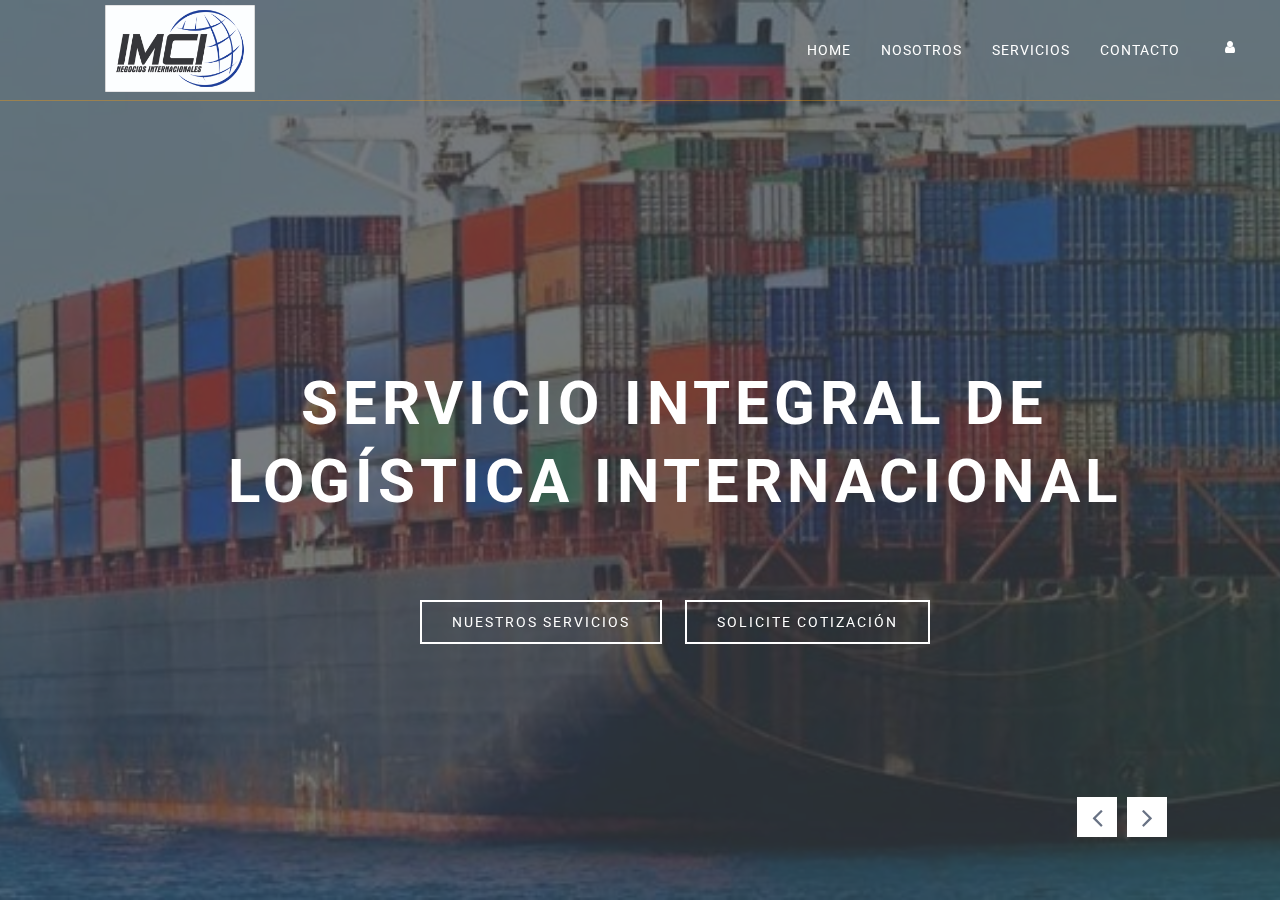
<file: index.html>
<!DOCTYPE html>

<html lang="es" class=""><head><meta http-equiv="Content-Type" content="text/html; charset=UTF-8">
    <title>ImciSRL</title>
    
    <meta http-equiv="X-UA-Compatible" content="IE=9; IE=8;">
    <link rel="stylesheet" type="text/css" href="imcisrl_files/normalize(1).css">
		
    <link rel="stylesheet" type="text/css" href="imcisrl_files/demo.css"> 
    <link rel="stylesheet" type="text/css" href="imcisrl_files/jquery.fancybox.css">
    <link rel="stylesheet" type="text/css" href="imcisrl_files/styles.css">
    <link rel="stylesheet" href="./imcisrl_files/css/font-awesome.min.css">
<!--    <script type="text/javascript" src="/themes/theme-2015-v03-es/js/jquery-1.7.2.min.js"></script> -->
<script async="" src="imcisrl_files/analytics.js.descarga"></script><script src="imcisrl_files/jquery.min.js.descarga"></script>
    <script type="text/javascript" src="imcisrl_files/jquery.form.js.descarga"></script>
    <script type="text/javascript" src="imcisrl_files/jquery.validate.js.descarga"></script>
    <script type="text/javascript" src="imcisrl_files/jquery.fancybox.js.descarga"></script>
    <script type="text/javascript" src="imcisrl_files/demo-main.js.descarga"></script>
    <script charset="utf-8">
        //TODO: some strange value
        var min_height = 600;
        $(function () {
            resizeFrame();
        });
        function resizeFrame() {
            if (1 == 0
        )
            return false;
            var main_iframe = $('#preview');
            var height = $(window).height() - $('#preview-bar:visible').outerHeight();
            /*if ($.browser.opera)
                height += 5;*/
            if (height < min_height)
                height = min_height;
            $('#preview').height(height);
            $('#iframelive').height(height);
            if ($(window).width() < 1400)
                $('#min-hide-this').hide();
            else
                $('#min-hide-this').show();
 
        }
        $(window).resize(function () {
            resizeFrame();
        }).load(function () {
            resizeFrame();
        });
        $(document).ready(function(){
            $('#close').click(function(e){
                e.preventDefault();
                $('#preview-bar').hide();
            });
        })
    </script>
            
    <script>
   (function(i,s,o,g,r,a,m){i['GoogleAnalyticsObject']=r;i[r]=i[r]||function(){
   (i[r].q=i[r].q||[]).push(arguments)},i[r].l=1*new Date();a=s.createElement(o),
   m=s.getElementsByTagName(o)[0];a.async=1;a.src=g;m.parentNode.insertBefore(a,m)
   })(window,document,'script','//www.google-analytics.com/analytics.js','ga');

   ga('create', 'UA-127799641-1', 'auto');
   ga('send', 'pageview');

  </script>
    
    
<style type="text/css">.fancybox-margin{margin-right:0px;}</style></head>
<body id="fullscreen-preview">

<div id="iframelive" class="no-responsive" style="height: 600px;">
    <div id="preview-wrapper">
        <iframe id="preview" frameborder="0" src="imcisrl_files/transporte.html" data-src="/imcisrl.html//" style="height: 600px;"></iframe>
    </div>
</div>

</body>
</html>
</file>
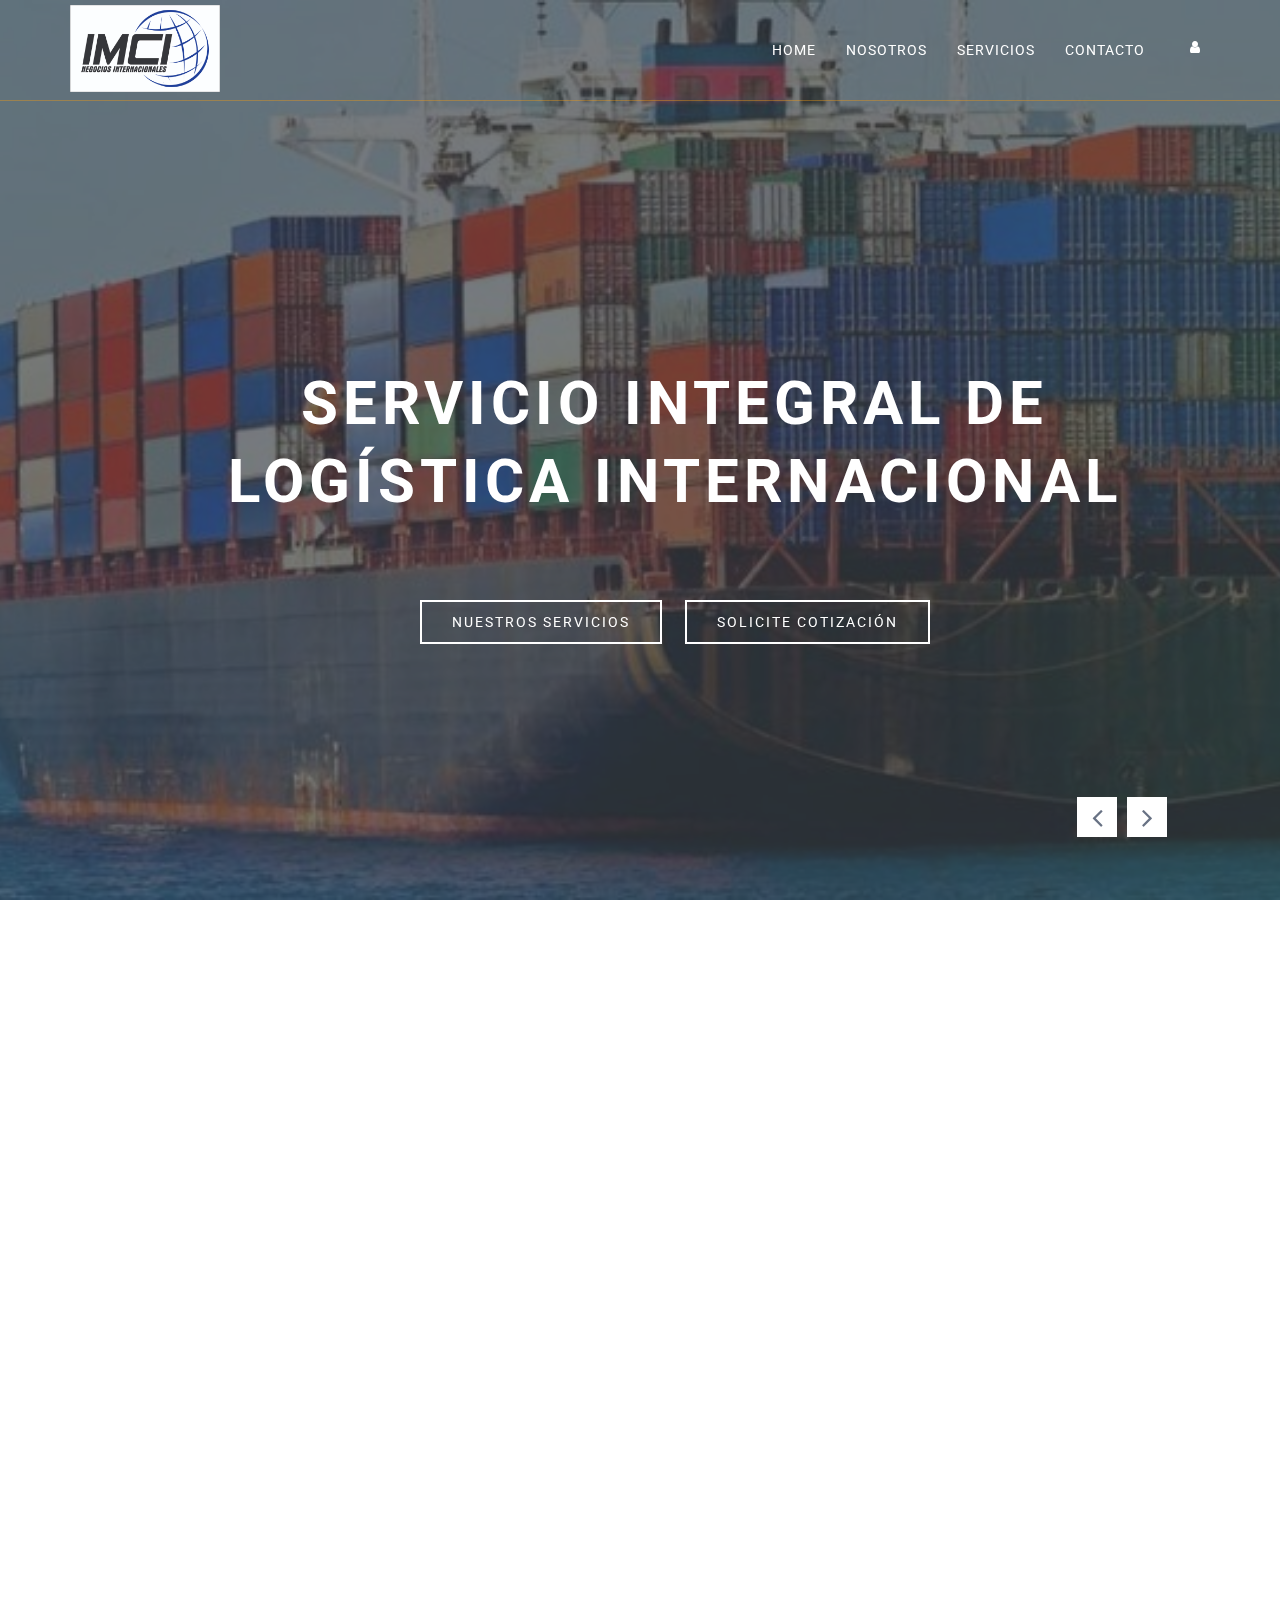
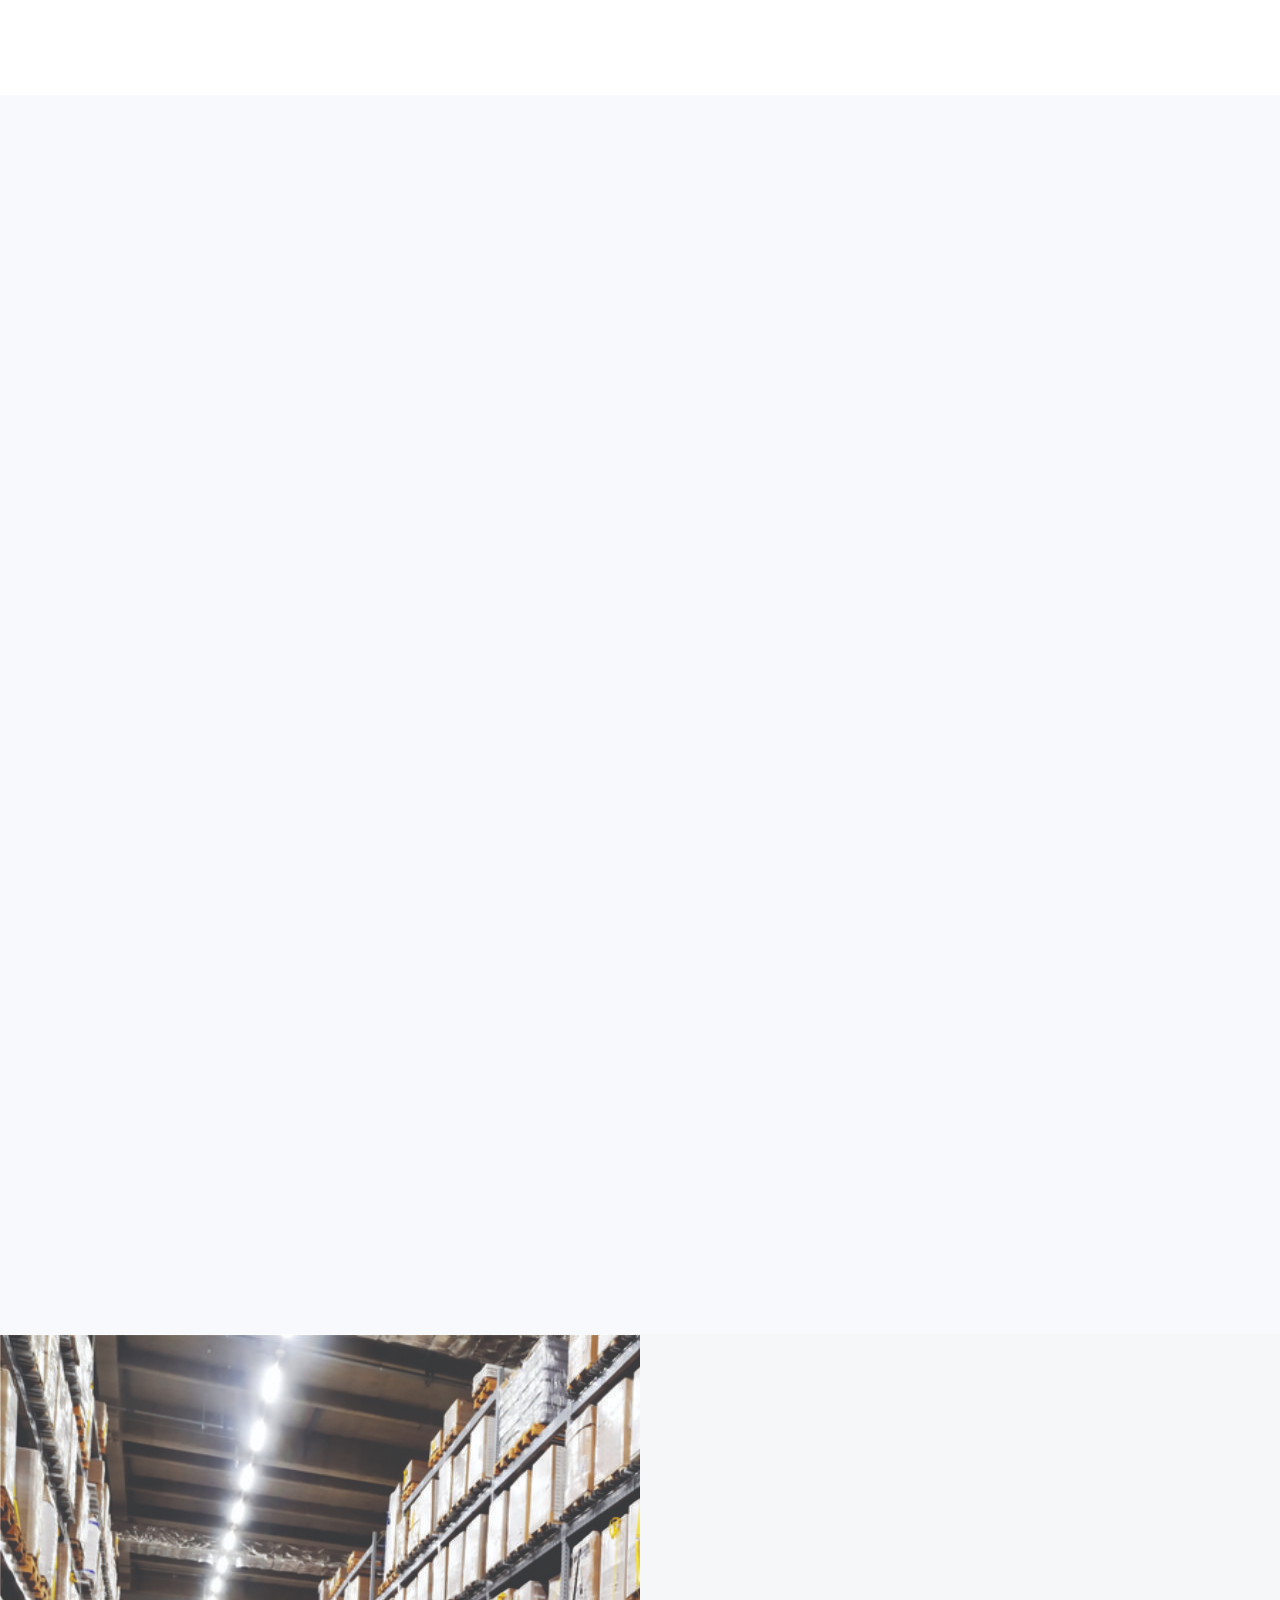
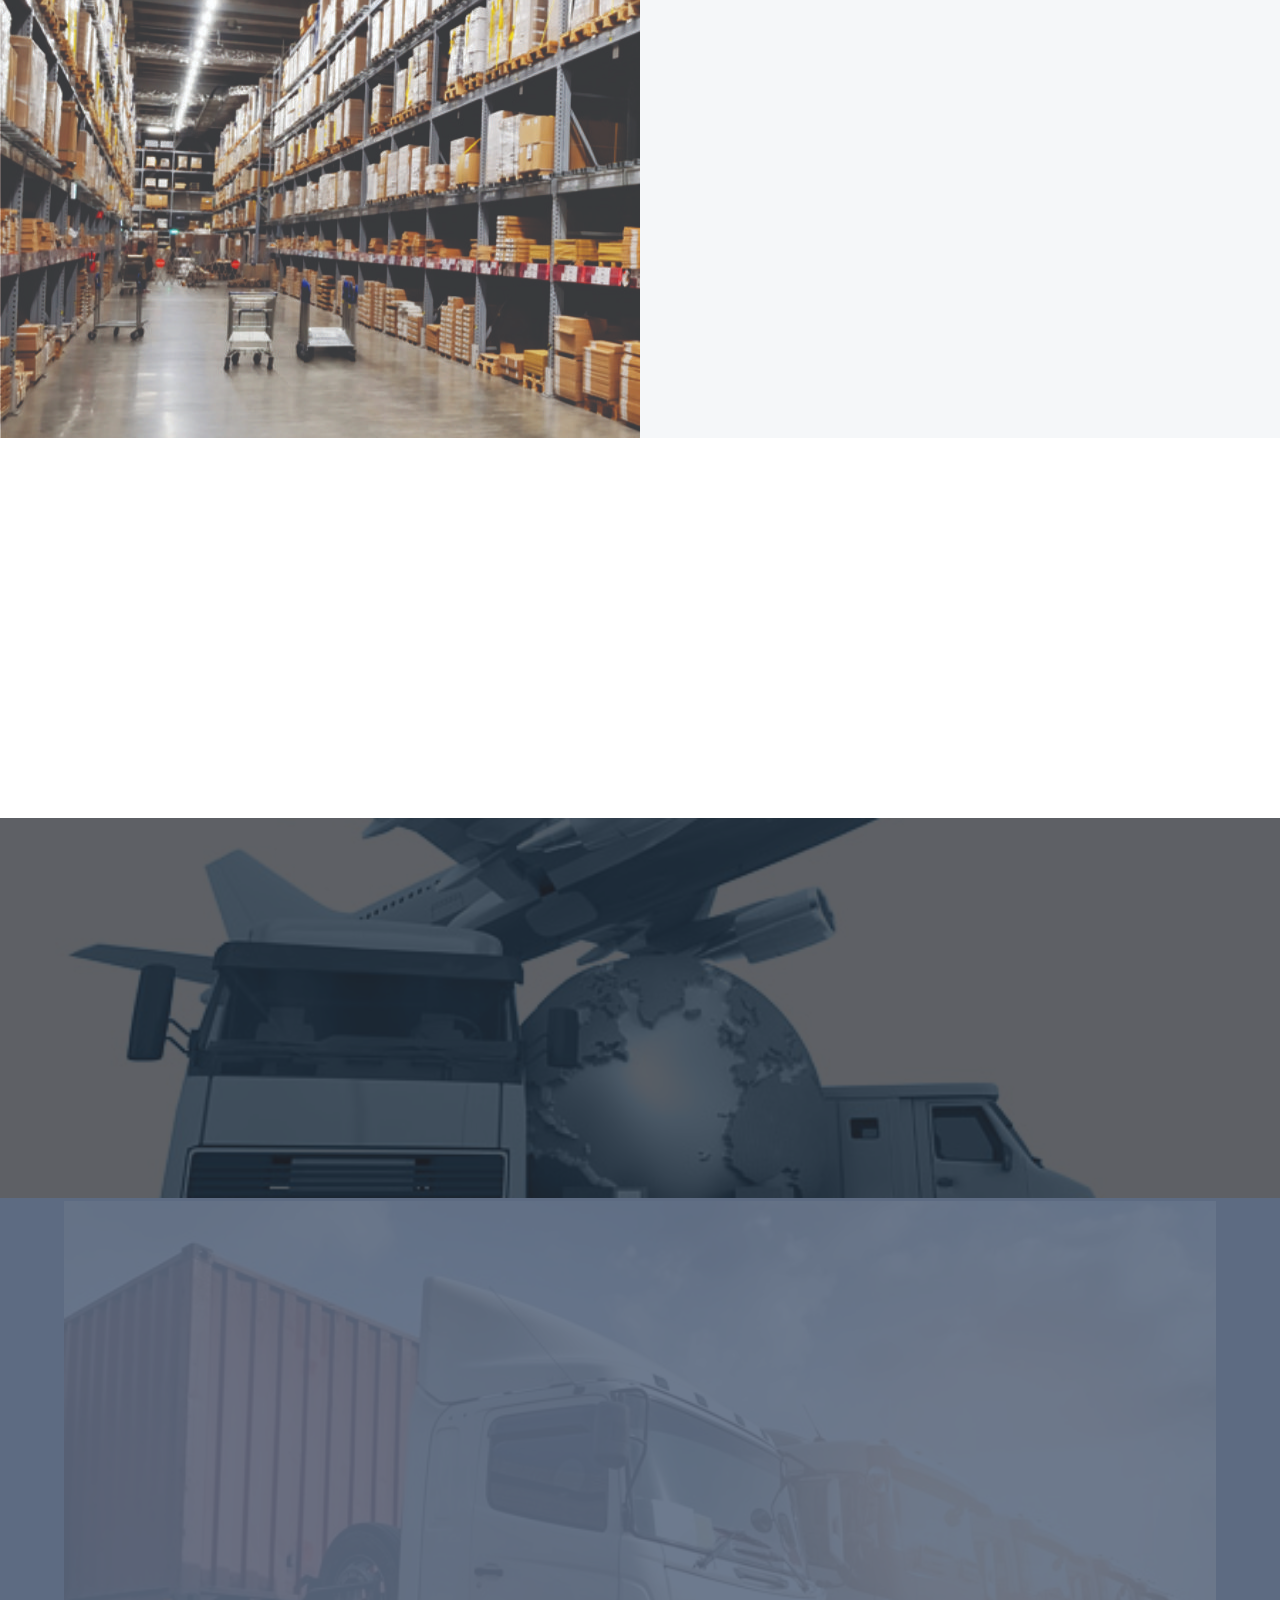
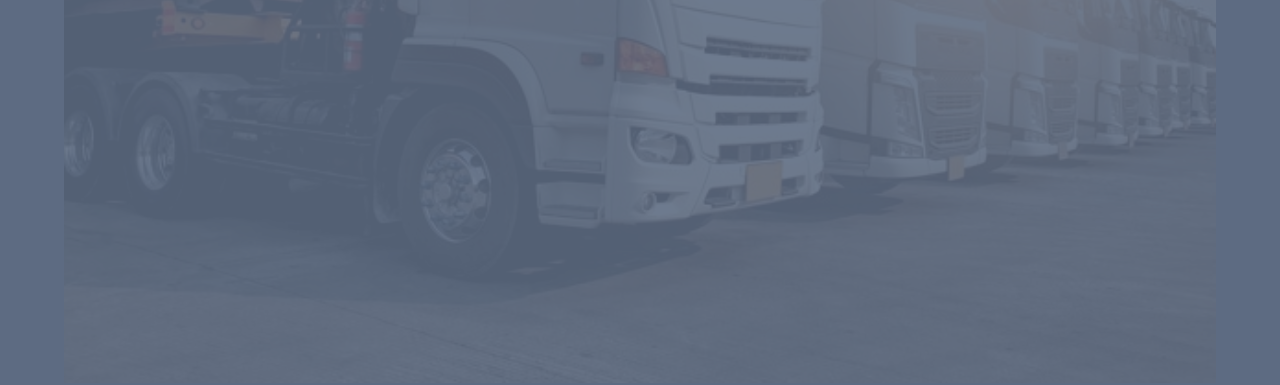
<file: imcisrl_files/transporte.html>
<!DOCTYPE html>
<!-- saved from url=(0043)#/ -->
<html class=" js flexbox canvas canvastext webgl no-touch geolocation postmessage websqldatabase indexeddb hashchange history draganddrop websockets rgba hsla multiplebgs backgroundsize borderimage borderradius boxshadow textshadow opacity cssanimations csscolumns cssgradients cssreflections csstransforms csstransforms3d csstransitions fontface generatedcontent video audio localstorage sessionstorage webworkers no-applicationcache svg inlinesvg smil svgclippaths" lang="es" style==""><head><meta http-equiv="Content-Type" content="text/html; charset=UTF-8">
    <!--====== USEFULL META ======-->
    
    <meta http-equiv="X-UA-Compatible" content="IE=edge">
    <meta name="viewport" content="width=device-width, initial-scale=1">
    <meta name="description" content="">
    <meta name="keywords" content="Onepage, Html, Business, Blog, Parallax">

    <!--====== TITLE TAG ======-->
    <title>IMCI SRL</title>

    <!--====== FAVICON ICON =======-->
    <link rel="shortcut icon" type="image/ico" href="/img/favicon.png">

    <!--====== STYLESHEETS ======-->
    <link rel="stylesheet" href="normalize.css">
    <link rel="stylesheet" href="animate.css">
    <link rel="stylesheet" href="stellarnav.min.css">
    <link rel="stylesheet" href="owl.carousel.css">
    <link href="bootstrap.min.css" rel="stylesheet">
    <!-- <link href="font-awesome.min.css" rel="stylesheet"> -->
    <link rel="stylesheet" href="./css/font-awesome.min.css">


    <!--====== MAIN STYLESHEETS ======-->
    <link href="style.css" rel="stylesheet">
    <link href="responsive.css" rel="stylesheet">

    <script src="modernizr-2.8.3.min.js.descarga"></script>
<style type="text/css">.fancybox-margin{margin-right:0px;}</style>
<script type="text/javascript">const tlJsHost = ((window.location.protocol == "https:") ? "https://secure.trust-provider.com/" : "http://www.trustlogo.com/"); document.write(unescape("<script src='" + tlJsHost + "trustlogo/javascript/trustlogo.js' type='text/javascript' %3E%3C/script%3E"));</script>
</head>

<body class="home-one">

    <!--- PRELOADER -->
    <div class="preeloader" style="display: none;">
        <div class="preloader-spinner"></div>
    </div>

    <!--SCROLL TO TOP-->
    <a href="#" class="scrolltotop" style="display: none;"><i class="fa fa-long-arrow-up"></i></a>

    <!--START TOP AREA-->
    <header class="top-area" id="home">
        <div class="top-area-bg" data-stellar-background-ratio="0.6" style="background-position: 50% 50%;"></div>
        <div class="header-top-area">
            <!--MAINMENU AREA-->
            <div id="mainmenu-area-sticky-wrapper" class="sticky-wrapper" style="height: 61px;"><div class="mainmenu-area" id="mainmenu-area" style="width: 1349px;">
                <div class="mainmenu-area-bg"></div>
                <nav class="navbar">
                    <div class="container">
                        <div class="navbar-header">
                            <a href="#" class="navbar-brand"><img src="imci.jpg"></a>
                        </div>
                        <div class="search-and-language-bar pull-right">
                            <ul>
                                <li><a href="#"><i class="fa fa-user"></i></a></li>
                                <!-- <li class="search-box"><i class="fa fa-search"></i></li>
                                <li><a href="#"><i class="fa fa-shopping-bag"></i></a></li> 
                            </ul>
                            <form action="#" class="search-form">
                                <input type="search" name="search" id="search">
                                <button type="submit"><i class="fa fa-search"></i></button>
                            </form> -->
                        </div>
                        <div id="main-nav" class="stellarnav dark desktop"><a href="#" class="menu-toggle full"><i class="fa fa-bars"></i> Menu</a>
                            <ul id="nav" class="nav navbar-nav">
                                <li class=""><a href="#">home</a></li>
                                <!-- <li class=""><a href="#blog ">Blog</a></li> -->
                                <li class=""><a href="#blog">Nosotros</a></li>
                                <li class=""><a href="#service">Servicios</a></li>
                                <!-- <li class=""><a href="#features">características</a></li> -->
                                <li class=""><a href="#contact">Contacto</a></li>
                            </ul>
                        </div>
                    </div>
                </nav>
            </div></div>
            <!--END MAINMENU AREA END-->
        </div>
        <!--HOME SLIDER AREA-->
        <div class="welcome-slider-area owl-carousel owl-theme owl-responsive-1200 owl-loaded">
         
            
        <div class="owl-stage-outer"><div class="owl-stage" style="transform: translate3d(-4047px, 0px, 0px); transition: all 0s ease 0s; width: 8094px;"><div class="owl-item cloned" style="width: 1349px; margin-right: 0px;"><div class="welcome-single-slide slider-bg-one">
                <div class="container">
                    <div class="row flex-v-center">
                        <div class="col-md-10 col-md-offset-1">
                            <div class="welcome-text text-center">
                                <h1>SERVICIO INTEGRAL DE LOGÍSTICA INTERNACIONAL</h1>
                                <!-- <p>Lorem ipsum dolor sit amet, consectetur adipiscing elit, sed do eiusmod tempor incididunt ut labore et dolore magna aliqua. Ut enim ad minim veniam.</p> -->
                                <div class="home-button">
                                    <a href="#about">Nuestros Servicios</a>
                                    <a href="#service">Solicite Cotización</a>
                                </div>
                            </div>
                        </div>
                    </div>
                </div>
            </div></div><div class="owl-item cloned" style="width: 1349px; margin-right: 0px;"><div class="welcome-single-slide slider-bg-two">
                <div class="container">
                    <div class="row flex-v-center">
                        <div class="col-md-10 col-md-offset-1">
                            <div class="welcome-text text-center">
                                <h1>SERVICIO INTEGRAL DE LOGÍSTICA INTERNACIONAL</h1>
                                <!-- <p>Lorem ipsum dolor sit amet, consectetur adipiscing elit, sed do eiusmod tempor incididunt ut labore et dolore magna aliqua. Ut enim ad minim veniam.</p> -->
                                <div class="home-button">
                                    <a href="#about">Nuestros Servicios</a>
                                    <a href="#service">Solicite Cotización</a>
                                </div>
                            </div>
                        </div>
                    </div>
                </div>
            </div></div><div class="owl-item" style="width: 1349px; margin-right: 0px;"><div class="welcome-single-slide slider-bg-one">
                <div class="container">
                    <div class="row flex-v-center">
                        <div class="col-md-10 col-md-offset-1">
                            <div class="welcome-text text-center">
                                <h1>SERVICIO INTEGRAL DE LOGÍSTICA INTERNACIONAL</h1>
                                <!-- <p>Lorem ipsum dolor sit amet, consectetur adipiscing elit, sed do eiusmod tempor incididunt ut labore et dolore magna aliqua. Ut enim ad minim veniam.</p> -->
                                <div class="home-button">
                                    <a href="#about"></a>Nuestros Servicios</a>
                                    <a href="#service">Solicite Cotización</a>
                                </div>
                            </div>
                        </div>
                    </div>
                </div>
            </div></div><div class="owl-item active" style="width: 1349px; margin-right: 0px;"><div class="welcome-single-slide slider-bg-two">
                <div class="container">
                    <div class="row flex-v-center">
                        <div class="col-md-10 col-md-offset-1">
                            <div class="welcome-text text-center">
                                <h1>SERVICIO INTEGRAL DE LOGÍSTICA INTERNACIONAL</h1>
                                <!-- <p>Lorem ipsum dolor sit amet, consectetur adipiscing elit, sed do eiusmod tempor incididunt ut labore et dolore magna aliqua. Ut enim ad minim veniam.</p> -->
                                <div class="home-button">
                                    <a href="#about">Nuestros Servicios</a>
                                    <a href="#service">Solicite Cotización</a>
                                </div>
                            </div>
                        </div>
                    </div>
                </div>
            </div></div><div class="owl-item cloned" style="width: 1349px; margin-right: 0px;"><div class="welcome-single-slide slider-bg-one">
                <div class="container">
                    <div class="row flex-v-center">
                        <div class="col-md-10 col-md-offset-1">
                            <div class="welcome-text text-center">
                                <h1>HACEMOS EL SERVICIO MÁS FUERTE DEL MUNDO</h1>
                                <!-- <p>Lorem ipsum dolor sit amet, consectetur adipiscing elit, sed do eiusmod tempor incididunt ut labore et dolore magna aliqua. Ut enim ad minim veniam.</p> -->
                                <div class="home-button">
                                    <a href="#about">Nuestros Servicios</a>
                                    <a href="#service">Solicite Cotización</a>
                                </div>
                            </div>
                        </div>
                    </div>
                </div>
            </div></div><div class="owl-item cloned" style="width: 1349px; margin-right: 0px;"><div class="welcome-single-slide slider-bg-two">
                <div class="container">
                    <div class="row flex-v-center">
                        <div class="col-md-10 col-md-offset-1">
                            <div class="welcome-text text-center">
                                <h1>SERVICIO INTEGRAL DE LOGÍSTICA INTERNACIONAL</h1>
                                <!-- <p>Lorem ipsum dolor sit amet, consectetur adipiscing elit, sed do eiusmod tempor incididunt ut labore et dolore magna aliqua. Ut enim ad minim veniam.</p> -->
                                <div class="home-button">
                                    <a href="#about">Nuestros Servicios</a>
                                    <a href="#service">Solicite Cotización</a>
                                </div>
                            </div>
                        </div>
                    </div>
                </div>
            </div></div></div></div><div class="owl-controls"><div class="owl-nav"><div class="owl-prev" style==""><i class="fa fa-angle-left"></i></div><div class="owl-next" style==""><i class="fa fa-angle-right"></i></div></div><div class="owl-dots" style==""><div class="owl-dot"><span></span></div><div class="owl-dot active"><span></span></div></div></div></div>
        <!--END HOME SLIDER AREA-->
    </header>
    <!--END TOP AREA-->

    <!--About AREA-->
    <section class="service-area" id="about">
        <div class="service-top-area padding-top">
            <div class="container">
                <div class="row">
                    <div class="col-md-6 col-lg-6 col-md-offset-3 col-lg-offset-3 col-sm-12 col-xs-12">
                        <div class="area-title text-center wow fadeIn" style="visibility: visible; animation-name: fadeIn;">
                            <h2>Bienvenidos a IMCI SRL</h2>
                            <p>Somos un equipo de profesionales dedicados a brindar servicios de manera personalizada, adaptándonos a las necesidades específicas de cada industria. </p>
                        </div>
                    </div>
                </div>
                <div class="row">
                    <div class="col-md-4 col-lg-4 col-sm-12 col-xs-12">
                        <div class="service-content wow fadeIn" style="visibility: visible; animation-name: fadeIn;">
                            <h2>Brindamos una solución de logística integral y segura.</h2>
                            <!-- <p>Brindamos una solución de logística integral y segura.</p> -->
                            
                            <!-- <a href="#" class="read-more">Leer más</a> -->
                        </div>
                    </div>
                    <div class="col-md-8 col-lg-8 col-sm-12 col-xs-12">
                        <div class="service-catalouge-content-area wow fadeIn" style="visibility: visible; animation-name: fadeIn;">
                            <div class="service-catalouge-bg"></div>
                            <div class="row">
                                <div class="col-md-7 col-lg-7 col-md-offset-5 col-lg-offset-5 col-sm-12 col-xs-12">
                                    <div class="catalouge-content">
                                        <h3>Por qué elegirnos ?</h3>
                                        <p>Nuestro objetivo es acompañar a lo largo de toda la cadena de valor brindando un asesoramiento continuo.</p>
                                        <ul>
                                            <li><i class="fa fa-check"></i> Alta experiencia en los diferentes servicios del comercio exterior.</li>
                                            <li><i class="fa fa-check"></i> Compromiso en entender las necesidades de nuestros clientes.</li>
                                            <li><i class="fa fa-check"></i> Brindar soluciones de forma clara y concisa.</li>
                                            <li><i class="fa fa-check"></i> Búsqueda continua de la optimización de tiempos y costos.</li>
                                        </ul>
                                        <a href="#" class="read-more">Leer más</a>
                                    </div>
                                </div>
                            </div>
                        </div>
                    </div>
                </div>
            </div>
        </div>
    </section>


    <!-- Welcome AREA
    <section class="welcome-to-area section-padding">
        <div class="container">
            <div class="row">
                <div class="col-md-6 col-lg-6 col-md-offset-3 col-lg-offset-3 col-sm-12 col-xs-12">
                    <div class="area-title text-center wow fadeIn" style="visibility: visible; animation-name: fadeIn;">
                        <h2>Bienvenidos a IMCI SRL</h2>
                        <p>Sed ut perspiciatis unde omnis iste natus error sit voluptatem accusantium doloremque laudantium, </p>
                    </div>
                </div>
            </div>
            <div class="row">
                <div class="col-lg-6">
                    <div class="single-about-box text-lg-left text-center">
                        <img src="about.jpg" alt="about" class="img-responsive">
                    </div>
                </div>
                <div class="col-lg-6">
                    <div class="single-about-box">
                        <ul class="nav nav-tabs">
                            <li class="active"><a data-toggle="tab" href="#menu0">Almacén</a></li>
                            <li><a data-toggle="tab" href="#menu1">Flete Terrestre</a></li>
                            <li><a data-toggle="tab" href="#menu2">Flete Aereo</a></li>
                            <li><a data-toggle="tab" href="#menu3">Flete Marítimo</a></li>
                        </ul>
                        <div class="tab-content">
                            <div id="menu0" class="tab-pane fade in active">
                                <h4>Almacén y Depósito</h4>
                                <p>Lorem ipsum dolor sit amet, consectetur adipiscing elit, eiusmod tempor incididunt ut labore et dolore magna aliqua. enim ad minim veniam, quis nostrud exercitation ullamco laboris nisi  aliquip commodo consquat. Duis aute irure dolor reprehenderit in voluptate velit esse cillum dolore eu fugiat nulla pariatur.</p>
                                <p>Lorem ipsum dolor sit amet, consectetur adipiscing elit, eiusmod tempor incididunt ut labore et dolore magna aliqua. enim ad minim veniam, quis nostrud exercitation ullamco laboris nisi  aliquip commodo consquat. </p>
                                <a href="#" class="theme-btn">Más Info</a>
                            </div>
                            <div id="menu1" class="tab-pane fade">
                                <h4>Transporte Rápido</h4>
                                <p>Lorem ipsum dolor sit amet, consectetur adipiscing elit, eiusmod tempor incididunt ut labore et dolore magna aliqua. enim ad minim veniam, quis nostrud exercitation ullamco laboris nisi  aliquip commodo consquat. Duis aute irure dolor reprehenderit in voluptate velit esse cillum dolore eu fugiat nulla pariatur.</p>
                                <p>Lorem ipsum dolor sit amet, consectetur adipiscing elit, eiusmod tempor incididunt ut labore et dolore magna aliqua. enim ad minim veniam, quis nostrud exercitation ullamco laboris nisi  aliquip commodo consquat. </p>
                                <a href="#" class="theme-btn">Más Info</a>
                            </div>
                            <div id="menu2" class="tab-pane fade">
                                <h4>Transporte Aéreo</h4>
                                <p>Lorem ipsum dolor sit amet, consectetur adipiscing elit, eiusmod tempor incididunt ut labore et dolore magna aliqua. enim ad minim veniam, quis nostrud exercitation ullamco laboris nisi  aliquip commodo consquat. Duis aute irure dolor reprehenderit in voluptate velit esse cillum dolore eu fugiat nulla pariatur.</p>
                                <p>Lorem ipsum dolor sit amet, consectetur adipiscing elit, eiusmod tempor incididunt ut labore et dolore magna aliqua. enim ad minim veniam, quis nostrud exercitation ullamco laboris nisi  aliquip commodo consquat. </p>
                                <a href="#" class="theme-btn">Más Info</a>
                            </div>
                            <div id="menu3" class="tab-pane fade">
                                <h4>Transporte Marítimo</h4>
                                <p>Lorem ipsum dolor sit amet, consectetur adipiscing elit, eiusmod tempor incididunt ut labore et dolore magna aliqua. enim ad minim veniam, quis nostrud exercitation ullamco laboris nisi  aliquip commodo consquat. Duis aute irure dolor reprehenderit in voluptate velit esse cillum dolore eu fugiat nulla pariatur.</p>
                                <p>Lorem ipsum dolor sit amet, consectetur adipiscing elit, eiusmod tempor incididunt ut labore et dolore magna aliqua. enim ad minim veniam, quis nostrud exercitation ullamco laboris nisi  aliquip commodo consquat. </p>
                                <a href="#" class="theme-btn">Más Info</a>
                            </div>
                        </div>
                    </div>
                </div>
            </div>
        </div>
    </section> -->
    <!--End Welcome AREA-->

    <!--BLOG AREA-->
    <section class="blog-area gray-bg padding-top" id="blog">
        <div class="container">
            <div class="row">
                <div class="col-md-4 col-lg-4 col-sm-6 col-xs-12">
                    <div class="single-blog wow fadeInUp" data-wow-delay="0.2s" style="visibility: visible; animation-delay: 0.2s; animation-name: fadeInUp;">
                        <div class="blog-image">
                            <img src="blog_1.jpg" alt="">
                        </div>
                        <div class="blog-details text-center">
                            <div class="blog-meta"><a href="#"><i class="fa fa-ship"></i></a></div>
                            <h3><a href="#">Carga Marítima</a></h3>
                            <!-- <p>It is a long established fact that a reader will be distracted by the readable content of a page when looking at its layout..</p>
                            <a href="#" class="read-more">Más Info</a> -->
                        </div>
                    </div>
                </div>
                <div class="col-md-4 col-lg-4 col-sm-6 col-xs-12">
                    <div class="single-blog wow fadeInUp" data-wow-delay="0.3s" style="visibility: visible; animation-delay: 0.3s; animation-name: fadeInUp;">
                        <div class="blog-image">
                            <img src="../img/imci_flete_a3.jpg" alt="">
                        </div>
                        <div class="blog-details text-center">
                            <div class="blog-meta"><a href="#"><i class="fa fa-plane"></i></a></div>
                            <h3><a href="#">Carga Aérea</a></h3>
                            <!-- <p>It is a long established fact that a reader will be distracted by the readable content of a page when looking at its layout..</p>
                            <a href="#" class="read-more">Más info</a> -->
                        </div>
                    </div>
                </div>
                <div class="col-md-4 col-lg-4 col-sm-12 col-xs-12">
                    <div class="single-blog wow fadeInUp" data-wow-delay="0.4s" style="visibility: visible; animation-delay: 0.4s; animation-name: fadeInUp;">
                        <div class="blog-image">
                            <img src="blog_3.jpg" alt="">
                        </div>
                        <div class="blog-details text-center">
                            <div class="blog-meta"><a href="#"><i class="fa fa-truck"></i></a></div>
                            <h3><a href="#">Carga Terrestre</a></h3>
                            <!-- <p>It is a long established fact that a reader will be distracted by the readable content of a page when looking at its layout..</p>
                            <a href="#" class="read-more">Más Info</a> -->
                        </div>
                    </div>
                </div>
            </div>
        </div>
    </section>
    <!--BLOG AREA END-->

    <!--Service AREA-->
    <section class="about-area gray-bg section-padding" id="service">
        <div class="container">
            <div class="row">
                <div class="col-md-4 col-lg-4 col-sm-12 col-xs-12">
                    <div class="quote-form-area wow fadeIn" style="visibility: visible; animation-name: fadeIn;">
                        <h3>CONSIGUE UNA COTIZACIÓN</h3>
                            <form name= "getCotizacion.php" class="quote-form" action="./php/getCotizacion.php" method="post"> 
                            <p class="width-full">
                                <input type="text" name="name" id="name" placeholder="Su Nombre" required>
                            </p>
                            <p class="width-half">
                                <input type="email" name="email" id="email" placeholder="Email" required>
                                <input class="pull-right" type="text" name="phone" id="phone" placeholder="Teléfono" required>
                            </p>
                            <p class="width-half">
                                <input type="text" name="type" id="type" placeholder="Tipo" required>
                                <input class="pull-right" type="text" name="quantity" id="quantity" placeholder="Cantidad" required>
                            </p>
                            <p class="width-full">
                                <input type="text" name="destination" id="destination" placeholder="Destino" required>
                            </p>
                            <p>
                                <textarea name="quote-message" id="quote-message" cols="30" rows="4" placeholder="Su mensaje..."></textarea>
                            </p>
                            <button type="submit">Enviar</button>
                        </form>
                    </div>
                </div>
                <div class="col-md-7 col-lg-7 col-md-offset-1 col-lg-offset-1 col-sm-12 col-xs-12">
                    <div class="about-content-area wow fadeIn" style="visibility: visible; animation-name: fadeIn;">
                        <div class="about-content">
                            <h2>Contactate con nosotros para recibir tu cotización o asesoramiento 24/7</h2>
                            <p>Brindamos a cada cliente comunicación directa con un ejecutivo reponsable de mantener actualizado permanentemente novedades de carga y responder consultas.</p>
                            <!-- <a href="#">Más Info <i class="fa fa-angle-right"></i></a> -->
                        </div>
                        <!-- Cambio Monedas -->
                        <div>
                            <div class="quote-form-area wow fadeIn" style="visibility: visible; animation-name: fadeIn;">
                                <h3>Cambio de Moneda</h3>
                                <form class="quote-form" action="#">
                                    <p class="width-half">
                                        <input type="text" name="type" id="var_dolar" placeholder="Ingrese el Valor de la Moneda">
                                        <input class="pull-right" type="text" name="quantity" id="pesos" placeholder="Pesos">
                                        <button type="button"  class="btn" onClick="cambio()">
                                            Convertir
                                        </button>
                                        <br>
                                        <label>Al cambio ingresado :</label>
                                        <p type="text" id="resul" ></p>
                                    </p>
                                </form>
                            </div>
                        </div>
                            <!-- Inicio Codigo PrecioDolar.com.ar --> 
                            <!-- <a href="https://www.preciodolar.com.ar" title="Precio del Dolar" target="_blank">
                            <img src="https://www.preciodolar.com.ar/imgdolar.php" alt="Cotización del Dólar"></a> -->
                            <!-- Fin PrecioDolar.com.ar -->
                        <!-- <div class="about-count">
                            <div class="single-about-count">
                                <h4><i class="fa fa-suitcase"></i> 120</h4>
                                <p>Proyecto Terminado</p>
                            </div>
                            <div class="single-about-count">
                                <h4><i class="fa fa-thumbs-o-up"></i> 100</h4>
                                <p>Proyecto Terminado</p>
                            </div>
                            <div class="single-about-count">
                                <h4><i class="fa fa-users"></i> 30</h4>
                                <p>Proyecto Terminado</p>
                            </div>
                        </div> -->
                    </div>
                </div>
            </div>
        </div>
    </section>
    <!--ABOUT AREA END-->

    <!--SERVICE AREA-->
    <section class="service-area" id="service">
        <!-- <div class="service-top-area padding-top">
            <div class="container">
                <div class="row">
                    <div class="col-md-6 col-lg-6 col-md-offset-3 col-lg-offset-3 col-sm-12 col-xs-12">
                        <div class="area-title text-center wow fadeIn" style="visibility: visible; animation-name: fadeIn;">
                            <h2>Nuestro Servicio</h2>
                            <p>Sed ut perspiciatis unde omnis iste natus error sit voluptatem accusantium doloremque laudantium, </p>
                        </div>
                    </div>
                </div>
                <div class="row">
                    <div class="col-md-4 col-lg-4 col-sm-12 col-xs-12">
                        <div class="service-content wow fadeIn" style="visibility: visible; animation-name: fadeIn;">
                            <h2>Ofrecemos una solución de logística Rapida y Potente</h2>
                            <p>I must explain to you how all this mistaken idea of denouncing pleasure and praising pain was born and I will give you.</p>
                            <a href="#" class="read-more">Leer más</a>
                        </div>
                    </div>
                    <div class="col-md-8 col-lg-8 col-sm-12 col-xs-12">
                        <div class="service-catalouge-content-area wow fadeIn" style="visibility: visible; animation-name: fadeIn;">
                            <div class="service-catalouge-bg"></div>
                            <div class="row">
                                <div class="col-md-7 col-lg-7 col-md-offset-5 col-lg-offset-5 col-sm-12 col-xs-12">
                                    <div class="catalouge-content">
                                        <h3>Por qué elegirnos ?</h3>
                                        <p>I must explain to you how all this mistaken idea of denouncing pleasure and praising pain was born and I will give you.</p>
                                        <ul>
                                            <li><i class="fa fa-check"></i> Lorem ipsum dolor sit amet, consectetur.</li>
                                            <li><i class="fa fa-check"></i> Sed quia consequuntur magni dolores eos.</li>
                                            <li><i class="fa fa-check"></i> Nemo enim ipsam voluptatem .</li>
                                            <li><i class="fa fa-check"></i> We denounce with righteous indignation.</li>
                                        </ul>
                                        <a href="#" class="read-more">Leer más</a>
                                    </div>
                                </div>
                            </div>
                        </div>
                    </div>
                </div>
            </div>
        </div> -->
        <div class="service-bottom-area section-padding" id="features">
            <div class="service-bottom-area-bg"></div>
            <div class="container">
                <div class="row">
                    <div class="col-md-6 col-lg-6 col-md-offset-6 col-lg-offset-6 col-sm-12 col-xs-12">
                        <div class="service-list wow fadeIn" style="visibility: visible; animation-name: fadeIn;">
                            <div class="single-service">
                                <div class="service-icon-hexagon">
                                    <div class="hex">
                                        <div class="service-icon">
                                            <i class="fa fa-dropbox"></i>
                                        </div>
                                    </div>
                                </div>
                                <div class="service-details">
                                    <h4>Depósito</h4>
                                    <p>Consolidación/Desconsolidación de carga.</p>
                                    <!-- <a href="#">Más Info</a> -->
                                </div>
                            </div>
                            <div class="single-service">
                                <div class="service-icon-hexagon">
                                    <div class="hex">
                                        <div class="service-icon"><i class="fa fa-truck"></i></div>
                                    </div>
                                </div>
                                <div class="service-details">
                                    <h4>Consultoría</h4>
                                    <p>Consultoria: asesoramiento completo para nuevas exportaciones/importaciones.</p>
                                    <!-- <a href="#">Leer Más</a> -->
                                </div>
                            </div>
                            <div class="single-service">
                                <div class="service-icon-hexagon">
                                    <div class="hex">
                                        <div class="service-icon"><i class="fa fa-ship"></i></div>
                                    </div>
                                </div>
                                <div class="service-details">
                                    <h4>Seguros</h4>
                                    <p>Seguridad a la hora de elegirnos.</p>
                                    <!-- <a href="#">Leer Más</a> -->
                                </div>
                            </div>
                            <div class="single-service">
                                <div class="service-icon-hexagon">
                                    <div class="hex">
                                        <div class="service-icon"><i class="fa fa-plane"></i></div>
                                    </div>
                                </div>
                                <div class="service-details">
                                    <h4>Cargas especiales</h4>
                                    <p>Logística para todo tipo de cargas.</p>
                                    <!-- <a href="#">Leer Más</a> -->
                                </div>
                            </div>
                        </div>
                    </div>
                </div>
            </div>
        </div>
    </section>
    <!--SERVICE AREA END-->

    <!--Call to Action AREA-->
    <!-- <div class="call-bottom-area section-padding" id="features">
        <div class="call-botton-area-bg" data-stellar-background-ratio="0.6" style="background-position: 50% 50%;"></div>
        <div class="container">
            <div class="row">
                <div class="col-lg-7 col-xs-12 padding-tb-15px">
                    <h2>Servicios de transporte y camiones inmejorables</h2>
                    <div class="text">Lorem ipsum dolor sit amet conse ctetur adipisicing elit, sed do eiusmod tempor incididunt ut labore et dolore magna aliqua</div>
                </div>
                <div class="col-lg-5 col-xs-12">
                    <div class="row">
                        <div class="col-lg-4 col-md-4 sm-mb-45px">
                            <a href="#" class="action-bottom layout-1">
                                <img src="call-icon-1.png" alt=""> 
                                <h4>Nosotros</h4>
                            </a>
                        </div>
                        <div class="col-lg-4 col-md-4 sm-mb-45px">
                            <a href="#" class="action-bottom layout-1">
                                <img src="call-icon-2.png" alt=""> 
                                <h4>Leer Más</h4>
                            </a>
                        </div>
                        <div class="col-lg-4 col-md-4">
                            <a href="#" class="action-bottom layout-1">
                                <img src="call-icon-3.png" alt=""> 
                                <h4>Contáctenos</h4>
                            </a>
                        </div>
                    </div>
                </div>
            </div>
        </div>
    </div> -->
    <!--Call to Action AREA END-->


    <!--PROMO AREA-->
    <section class="promo-area">
        <div class="promo-top-area section-padding wow fadeIn" style="visibility: visible; animation-name: fadeIn;">
            <div class="container">
                <div class="row">
                    <div class="col-md-4 col-lg-4 col-sm-6 col-xs-12">
                        <div class="single-promo">
                            <div class="promo-icon"><i class="fa fa-anchor"></i></div>
                            <div class="promo-details">
                                <h3>Nuestra Dirección</h3>
                                <p> Oficina: Av Juan Bautista Alberdi 100, CABA.</p>
                                <p> Deposito: Hurlingham, Buenos Aires...</p>
                            </div>
                        </div>
                      <!-- <div class="single-promo">
                            <div class="promo-icon"><i class="fa fa-newspaper-o"></i></div>
                            <div class="promo-details">
                                <h3>Últimas noticias</h3>
                                <p>Lorem ipsum dolor sit amet, consectetur adipiscing elit.</p>
                            </div>
                        </div> -->
                    </div>
                    <div class="col-md-4 col-lg-4 col-sm-6 col-xs-12">
                        <div class="single-promo">
                            <div class="promo-icon"><i class="fa fa-umbrella"></i></div>
                            <div class="promo-details">
                                <h3> Soporte 24/7 </h3>
                                <p> Tel: +54 9 11 40793616</p>
                                <p> Email: info@imci.com.ar</p>
                            </div>
                        </div>
                        <!-- <div class="single-promo">
                            <div class="promo-icon"><i class="fa fa-bicycle"></i></div>
                            <div class="promo-details">
                                <h3>Entrega Rápida</h3>
                                <p>Lorem ipsum dolor sit amet, consectetur adipiscing elit.</p>
                            </div>
                        </div> -->
                    </div>
                </div>
            </div>
        </div>
        <div class="promo-bottom-area section-padding">
            <div class="promo-botton-area-bg" data-stellar-background-ratio="0.6" style="background-position: 50% 50%;"></div>
            <div class="container">
                <div class="row">
                    <div class="col-md-10 col-lg-10 col-md-offset-1 col-lg-offset-1 col-sm-12 col-xs-12 text-center">
                        <div class="promo-bottom-content wow fadeIn" style="visibility: visible; animation-name: fadeIn;">
                            <h2>Proporcionamos flete internacional y amplio servicio logistico mundial</h2>
                            <a href="#service" class="read-more">Solicite su Cotización</a>
                        </div>
                    </div>
                </div>
            </div>
        </div> 
    </section>
    <!--PROMO AREA END-->

    <!--FOOER AREA-->
    <div class="footer-area dark-bg" id="contact">
        <div class="footer-area-bg"></div>
        <div class="footer-top-area wow fadeIn" style="visibility: visible; animation-name: fadeIn;">
            <div class="container">
                <div class="row">
                    <div class="col-md-6 col-lg-6 col-sm-12 col-xs-12">
                        <div class="subscribe-content">
                            <!-- <h2>Info Semanal</h2> -->
                            <h4>Contacte con nosotros para recibir las últimas informaciones de los servicios.</h4>
                        </div>
                    </div>
                    <div class="col-md-6 col-lg-6 col-sm-12 col-xs-12">
                        <div class="subscriber-form-area">
                            <form action="./php/procesa_susc.php" method = "POST" class="subscriber-form">
                                <label for="subscriber-mail"><i class="fa fa-envelope-o"></i></label>
                                <input type="email" name="subscriber-mail" id="email" placeholder="Ingrese su eMail" required>
                                <button type="submit">subscribir</button>
                            </form>

                        </div>
                    </div>
                </div>
                <div class="row">
                    <div class="col-md-12">
                        <div class="footer-border"> </div>
                    </div>
                </div>
            </div>
        </div>
        <div class="footer-bottom-area wow fadeIn" style="visibility: visible; animation-name: fadeIn;">
            <div class="container">
                <div class="row">
                    <div class="col-md-3 col-lg-3 col-sm-6 col-xs-12">
                        <div class="single-footer-widget footer-about">
                            <h3>Sobre Nosotros</h3>
                            <p>Brindamos a cada cliente comunicación directa con un ejecutivo reponsable de mantener actualizado permanentemente novedades de carga y responder consultas.</p>
                            <ul>
                                <li><i class="fa fa-phone"></i> <a href="tel:+5491140793616">+54 9 11 40793616</a></li>
                                <li><i class="fa fa-at"></i> <a href="mailto:info@imci.com.ar">info@imci.com.ar</a></li>
                                <li><i class="fa fa-map-marker"></i> Hurlingham, Buenos Aires, Argentina.</li>
                            </ul>
                        </div>
                    </div>
                    <div class="col-md-3 col-lg-3 col-sm-6 col-xs-12">
                        <div class="single-footer-widget twitter-widget">
                            <!-- <h3>últimos tweets</h3> -->
                            <ul>
                                <li>
                                    <!-- <div class="twitter-icon"><i class="fa fa-phone"></i></div>
                                    <div class="tweet-detail">
                                        <p>Sed ut perspiciatis unde omnis iste natus error sit voluptatem .</p>
                                        <a href="#" class="tweet-meta">hace 50 minutos</a>
                                    </div> -->
                                </li>
                                <li>
                                    <!-- <div class="twitter-icon"><i class="fa fa-phone"></i></div>
                                    <div class="tweet-detail">
                                        <p>Sed ut perspiciatis unde omnis iste natus error sit voluptatem .</p>
                                        <a href="#" class="tweet-meta">hace 10 minutos</a>
                                    </div> -->
                                </li>
                            </ul>
                        </div>
                    </div>
                    <div class="col-md-3 col-lg-3 col-sm-6 col-xs-12">
                        <div class="single-footer-widget list-widget">
                            <h3>Servicio al Cliente</h3>
                            <ul>
                                <li><a href="#">Depósito</a></li>
                                <li><a href="#">Comunicación</a></li>
                                <li><a href="#">Consultoría</a></li>
                                <li><a href="#">Seguro</a></li>
                                <li><a href="#">Cargas especiales</a></li>
                                <li><a href="#service">Contáctenos</a></li>
                            </ul>
                        </div>
                    </div>
                    <div class="col-md-3 col-lg-3 col-sm-6 col-xs-12">
                        <div class="single-footer-widget instafeed-widget">
                            <h3>Servicios al Cliente</h3>
                            <ul>
                                <li><a href="#"><img src="1(1).jpg" alt=""></a></li>
                                <li><a href="#"><img src="2(1).jpg" alt=""></a></li>
                                <li><a href="#"><img src="3(1).jpg" alt=""></a></li>
                                <li><a href="#"><img src="4.jpg" alt=""></a></li>
                                <li><a href="#"><img src="5.jpg" alt=""></a></li>
                                <li><a href="#"><img src="6.jpg" alt=""></a></li>
                            </ul>
                        </div>
                    </div>
                </div>
                <div class="row">
                    <div class="col-md-12">
                        <div class="footer-border"> </div>
                    </div>
                </div>
            </div>
        </div>
        <div class="footer-copyright-area">
            <div class="container">
                <div class="row">
                    <div class="col-md-6 col-lg-6 col-sm-12 col-xs-12">
                        <div class="footer-copyright wow fadeIn" style="visibility: visible; animation-name: fadeIn;">
                            
                            <p>Copyright ©Astiazu, D'Alessandro & Grassi<script>(new Date().getFullYear());</script> 2021. Todos los derechos reservados.</p>
<script language="JavaScript" type="text/javascript">TrustLogo("https://micuenta.donweb.com/img/sectigo_positive_sm.png", "CL1", "none");</script><a href="https://donweb.com/es-ar/certificados-ssl" id="comodoTL" title="Certificados SSL Argentina">Certificados SSL Argentina</a>
                            
                        </div>
                    </div>
                    <div class="col-md-6 col-lg-6 col-sm-12 col-xs-12">
                        <div class="footer-social-bookmark text-right wow fadeIn" style="visibility: visible; animation-name: fadeIn;">
                            <ul class="social-bookmark">
                                <li><a href="#"><i class="fa fa-facebook"></i></a></li>
                                <!-- <li><a href="#"><i class="fa fa-linkedIN"></i></a></li> -->
                                <li><a href="#"><i class="fa fa-linkedin"></i></a></li>
                                
                                <li><a href="#"><i class="fa fa-instagram"></i></a></li>
                            </ul>
                        </div>
                    </div>
                </div>
            </div>
        </div>
    </div>
    <!--FOOER AREA END-->


    <!--====== SCRIPTS JS ======-->
    <script src="jquery-1.12.4.min.js.descarga"></script>
    <script src="bootstrap.min.js.descarga"></script> 
    <script src="cambio.js.descarga"></script>

    <!--====== PLUGINS JS ======-->
    <script src="jquery.easing.1.3.js.descarga"></script>
    <script src="jquery-migrate-1.2.1.min.js.descarga"></script>
    <script src="jquery.appear.js.descarga"></script>
    <script src="owl.carousel.min.js.descarga"></script>
    <script src="stellar.js.descarga"></script>
    <script src="wow.min.js.descarga"></script>
    <script src="stellarnav.min.js.descarga"></script>
    <script src="contact-form.js.descarga"></script>
    <script src="jquery.sticky.js.descarga"></script>

    <!--===== ACTIVE JS=====-->
    <script src="main.js.descarga"></script>



</body>
</html>
</file>
<file: imcisrl_files/demo.css>
body {
    overflow: hidden;
    width: 100%;
}
ul {
    padding: 0;
    margin: 0;
}
a, strong {
    color: #FFF;
}
#preview {
    width: 100%;
}

#preview-bar {
    background: #333333;
}
#bar-inner {
    /*max-width: 1170px;*/
    margin: 0 auto;
    min-height: 86px;
    font-size: 20px;
    overflow: hidden;
    color: #ffffff;
}
#bar-inner li {
    list-style: none;
}

#bar-inner li .buy {
    list-style: none;
}


.block {
    float: left;
    padding-left: 20px;
}

@media (max-width: 479px) {
.block {
    float: none;
}	
}



.block.inner {
    padding: 35px 0 0 0;
    min-width: 20%;
    text-align: center;
}

.block.inner2 {
    padding: 27px 0 0 0;
    min-width: 20%;
    text-align: center;
}

.block.inner3 {
    padding: 22px 0 0 0;
    min-width: 20%;
    text-align: center;
}


.block.tm-logo {
    border: none;
    padding: 22px 20px 0;
}
.block.info {
    font-family: 'PT Sans', sans-serif;
    font-size: 30px;
}



.block.info ul {
    max-width: 136px;
}

/*
.buy {
    display: block;
    background: #c15252;
    width: 95%;
    text-align: center;
    text-decoration: none;
    font-size: 18px;
    color: #ffffff;
    border: none;
    border-radius: 4px;
    padding: 5px 0;
    outline: none;
    margin: 0 auto;
}


.buy:hover {
    font-weight: bold;
}

*/

.btn_demo_buy {
	background: linear-gradient(to bottom,#08c5d3 0, #028a94  100%);
	padding-top: 15px;
	padding-bottom: 15px;
	padding-left: 30px;
	padding-right: 30px;
	display: inline-block;
    font-size: 22px;
    line-height: 20px;
    border-radius: 5px;
    text-align: center;
    color: #fff;
    box-sizing: border-box;
}



span.old-price {
    text-decoration: line-through;
}

.price-cur{
    color: #91dfa4;;
    font-size: 30px;
}

#fullscreen-preview #preview-wrapper .technical-problems{
    font-size: 24px;
    color: #808080;
    font-weight: bold;
    text-align: center;
    margin-top: 200px;
}
#fullscreen-preview #preview-wrapper .technical-problems a{
    color: #808080 !important;
    text-decoration: underline !important;
}
#fullscreen-preview #preview-wrapper .technical-problems .problems-message{
    color: #B6B6B6 !important;
}

.request-form-wrapper {
    width: 430px;
}

.request-form-wrapper .request-form-header {
    color: #ffffff;
    background: #c15252;
    font-size: 18px;
    text-align: center;
    padding: 22px 30px;
    position: relative;
}

.request-form-wrapper .request-form-header:after {
    content: '';
    position: absolute;
    bottom: -13px;
    left: 47%;
    width: 0;
    height: 0;
    border-style: solid;
    border-width: 13px 12.5px 0 12.5px;
    border-color: #c15252 transparent transparent transparent;
}

.request-form-wrapper .request-form-body {
    padding: 0 30px 26px;
}

.request-form-wrapper .request-form-body .request-form {
    min-height: 300px;
}

.request-form-wrapper .request-form-body .request-form .label {
    display: block;
    font-size: 15px;
    color: #4d4d4d;
    margin-top: 24px;
}

.request-form-wrapper .request-form-body .request-form label.notvalid {
    position: absolute;
    display: block;
    font-size: 13px;
    color: #c15252;
}

.request-form-wrapper .request-form-body .request-form .input {
    width: 100%;
    border: 1px solid #d5d5d5;
    padding: 8px 10px;
    outline: none;
    font-size: 13px;
    color: #b4b4b4;
    -moz-box-sizing: border-box;
    box-sizing: border-box;
}

.request-form-wrapper .request-form-body .request-form .send-button {
    border: none;
    padding: 10px 45px;
    margin-bottom: 23px;
    outline: none;
    font-size: 18px;
    color: #ffffff;
    background: #333333;
    border-radius: 4px;
    display: block;
    margin: 45px auto 0;
    cursor: pointer;
}

.request-form-wrapper .request-form-body .request-form .send-button:hover {
    background: #c15252;
}

.request-form-wrapper .request-form-body .request-form .form-answer {
    font-size: 15px;
    text-align: center;
    color: #4d4d4d;
    margin-top: 25px;
}

#close {
    font-size: 0;
    float: right;
    top: 20px;
    position: relative;
}

#close:before {
    content: '+';
    position: absolute;
    font-size: 25px;
    font-weight: bold;
    left: -20px;
    bottom: -7px;
    -ms-transform: rotate(45deg);
    -webkit-transform: rotate(45deg);
    transform: rotate(45deg);
}
</file>
<file: imcisrl_files/style.css>
/*--------------------------------------------------------------------------------------

----------------------------------------------------------------------------------------
   1. BASE CSS
    2. TOP AREA
        2.1. SEARCH AND LANGUAGE
        2.2 MAINMENU AREA
        2.3 WELCOME TEXT AREA
        2.4 WELCOME SLIDER AREA
    3. BLOG AREA
    4. ABOUT AREA
    5. SERVICE AREA
    6. SERVIE BOTTOM AREA
    7. PROMO AREA
    8. PROMO BOTTOM AREA
    9. TESTMONIAL AREA
    10. FOOTER AREA
    11. FAQS AREA
    12. ABOUT DETAILS CONTENT AREA
    13. REPORT AREA
    14. TEAM AERA
    15. SERVICE TWO 
    16. SERVICE THREE
    17. CONTACT AREA
    18. FOOTER AREA
    19. SCROLL TO TOP
    20. WELCOME SLIDER AREA
    21. BLOG PAGE
    22. SERVICE PAGE
    23. 404 ERROR PAGE
    24. CAMBIO MONEDA
----------------------------------------------------------------------------------------*/

/*--------------------
   1. BASE CSS
----------------------*/

@import url('https://fonts.googleapis.com/css?family=Roboto:400,500,500i,700');
.alignleft {
    float: left;
    margin-right: 15px;
}

.alignright {
    float: right;
    margin-left: 15px;
}

.aligncenter {
    display: block;
    margin: 0 auto 15px;
}

a {
    -webkit-transition: 0.3s;
    transition: 0.3s;
}

a:focus,
a:hover {
    outline: 0 solid;
    text-decoration: none;
}

ul,
ol {
    margin: 0;
    padding: 0;
    list-style: none;
}

button:focus {
    outline: 0;
}

img {
    max-width: 100%;
    height: auto;
}

h1,
h2,
h3,
h4,
h5,
h6 {
    color: #3c4a62;
    margin: 0 0 15px;
    font-weight: 700;
    line-height: 1.4em;
    text-transform: uppercase;
    position: relative;
}

h2 {
    font-size: 36px;
}

html,
body {
    height: 100%
}

body {
    font-family: 'Roboto', sans-serif;
    font-size: 14px;
    line-height: 1.7em;
    font-weight: 400;
    color: #687284;
}

a:hover,
a:focus {
    text-decoration: none;
    outline: 0;
}

a {
    color: #5d6b82;
}

.fix {
    overflow: hidden;
}

.relative {
    position: relative;
    overflow: hidden;
}

.absulute {
    position: absolute;
}

.v-center {
    position: absolute;
    left: 0;
    top: 50%;
    -webkit-transform: translateY(-50%);
    transform: translateY(-50%);
}

.content-center {
    -webkit-box-align: center;
    -ms-flex-align: center;
    align-items: center;
    display: -webkit-box;
    display: -ms-flexbox;
    display: flex;
    -webkit-box-orient: vertical;
    -webkit-box-direction: normal;
    -ms-flex-direction: column;
    flex-direction: column;
    height: 100%;
    -webkit-box-pack: center;
    -ms-flex-pack: center;
    justify-content: center;
    left: 0;
    position: absolute;
    top: 0;
    width: 100%;
}

.flex-v-center {
    display: -webkit-box;
    display: -ms-flexbox;
    display: flex;
    -webkit-box-align: center;
    -ms-flex-align: center;
    align-items: center;
}

.social-bookmark li {
    display: inline;
}

.social-bookmark li a {
    background: #d7d7d7 none repeat scroll 0 0;
    color: #fff;
    display: inline-block;
    font-size: 16px;
    height: 40px;
    margin: 0 2px;
    padding-top: 9px;
    text-align: center;
    width: 40px;
}

.social-bookmark li a:hover {
    background: #01023b none repeat scroll 0 0;
    color: #fff;
}

.inline li {
    display: inline;
}

.inline-block li {
    display: inline-block;
    padding: 5px 15px;
}

.navbar-toggle {
    border: 2px solid #01023b;
    border-radius: 0;
}

.navbar-toggle .icon-bar {
    background: #01023b none repeat scroll 0 0; 
/* #no tocar 3b2201 */
}

.no-margin {
    margin: 0;
}

.no-padding {
    padding: 0;
}

.border {
    border: 1px solid #ddd;
}

.border-left {
    border-left: 1px solid #ddd;
}

.border-right {
    border-right: 1px solid #ddd;
}

.border-top {
    border-top: 1px solid #ddd;
}

.border-bottom {
    border-bottom: 1px solid #ddd;
}


/* Remove Chrome Input Field's Unwanted Yellow Background Color */

input:-webkit-autofill,
input:-webkit-autofill:hover,
input:-webkit-autofill:focus {
    box-shadow: 0 0 0px 1000px white inset !important;
}

.area-title {
    margin-bottom: 50px;
    position: relative;
}

.area-title h2 {
    display: inline-block;
    font-size: 40px;
    letter-spacing: 2px;
    line-height: 1;
    margin-bottom: 30px;
    padding-bottom: 20px;
    position: relative;
    text-transform: uppercase;
}

.area-title h2::before,
.area-title h2::after {
    /*background: rgba(0, 0, 0, 0) url("./img/title-border.png") repeat scroll 0 0; img not found*/ 
    bottom: 0;
    content: "";
    height: 2px;
    left: 50%;
    position: absolute;
    -webkit-transform: translateX(-50%);
    transform: translateX(-50%);
    width: 100px;
}

.area-title h2::after {
    background: #010355 none repeat scroll 0 0;
    height: 4px;
    width: 20px;
}

.section-padding {
    padding: 100px 0;
}

.padding-top {
    padding-top: 100px;
}

.padding-bottom {
    padding-bottom: 100px;
}

.padding-100-70 {
    padding-top: 100px;
    padding-bottom: 70px;
}

.padding-100-50 {
    padding-top: 100px;
    padding-bottom: 50px;
}

.gray-bg {
    background: #f7f9fc;
}

.deep-gray-bg {
    background: #eff1ff;
}

.dark-bg {
    background: #5d6b82;
    color: #ffffff;
}

.red-bg {
    background: #01023b;
    color: #ffffff;
}

.blue-bg {
    background: #0083ff;
    color: #ffffff;
}

.soft-blue-bg {
    background: #7db9e8;
    color: #ffffff;
}

.dark-bg .area-title h2 {
    color: #ffffff;
}

/*--------------------------
    2. TOP AREA
---------------------------*/

.top-area {
    height: 100%;
    position: relative;
    width: 100%;
}

.top-area-bg {
    /* background: rgba(110, 110, 110, 0.329) url("../img/imci_flete_a3.jpg") no-repeat scroll center center / cover; */
    background: url("../img/imci_flete_a3.jpg") no-repeat scroll center center / cover;
    height: 100%;
    left: 0;
    position: absolute;
    top: 0;
    width: 100%;
}

.top-area-bg::after {
    background: #72727252;
    content: "";
    height: 100%;
    left: 0;
    opacity: 0.9;
    position: absolute;
    top: 0;
    width: 100%;
}


/*---------------------------------
    2.1. SEARCH AND LANGUAGE
----------------------------------*/

.search-and-language-bar {
    margin-left: 20px;
    margin-top: 30px;
    position: relative;
    -webkit-transition: all 0.3s ease 0s;
    transition: all 0.3s ease 0s;

}

.is-sticky .search-and-language-bar {
    margin-top: 10px;
}

.search-and-language-bar ul li {
    color: #fff;
    cursor: pointer;
    display: inline-block;
    line-height: 1;
    padding: 10px;
}

.search-and-language-bar ul li a {
    color: #fff;
    display: block;
}

.search-box {
    position: relative;
}

.search-form {
    background: #fff none repeat scroll 0 0;
    border-radius: 5px;
    top: 72px;
    height: 60px;
    position: absolute;
    right: 0;
    width: 280px;
    display: none;
}

.is-sticky .search-form {
    top: 50px;
}

.search-form input {
    background: rgba(0, 0, 0, 0) none repeat scroll 0 center;
    border: 1px solid #01023b;
    color: #333;
    height: 40px;
    left: 11px;
    padding: 10px;
    position: absolute;
    top: 10px;
    width: 77%;
}

.search-form button {
    background: transparent none repeat scroll 0 0;
    border: 1px solid #01023b;
    color: #01023b;
    font-size: 20px;
    height: 40px;
    padding: 7px 12px;
    position: absolute;
    right: 10px;
    top: 10px;
    -webkit-transition: all 0.3s ease 0s;
    transition: all 0.3s ease 0s;
}

.search-form button:hover {
    background: #01023b none repeat scroll 0 0;
    color: #fff;
}

.select-language select {
    background: #fff;
    border: 0 none;
    color: #333;
    -webkit-appearance: none;
    -moz-appearance: none;
    appearance: none;
    position: relative;
}

/*---------------------------------
    2.2 MAINMENU AREA
-----------------------------------*/

.header-top-area {
    left: 0;
    position: absolute;
    top: 0;
    width: 100%;
    z-index: 999;
}

.mainmenu-area {
    border-bottom: 1px solid rgba(243, 156, 18, .4);
    position: relative;
    -webkit-transition: all 0.3s ease 0s;
    transition: all 0.3s ease 0s;
    z-index: 9999;
}

.navbar-header {
    margin-top: -10px;
    -webkit-transition: all 0.3s ease 0s;
    transition: all 0.3s ease 0s;
}

.navbar {
    border-bottom: 0 none;
    border-top: 0 none;
    margin-bottom: 0;
}

.navbar-brand > img {
    -webkit-transition: all 0.3s ease 0s;
    transition: all 0.3s ease 0s;
    width: 150px;
}

.is-sticky .navbar-brand > img {
    /* background-color: #01023b; */
    background-color: #ffffff;
    padding: 30px 15px;
    max-width: 70%;
}

ul#nav {
    float: right;
    -webkit-transition: 0.3s;
    transition: 0.3s;
}

ul#nav li a {
    background: rgba(0, 0, 0, 0) none repeat scroll 0 0;
    color: #ffffff;
    letter-spacing: 1px;
    padding: 40px 15px;
    text-transform: uppercase;
    -webkit-transition: all 0.3s ease 0s;
    transition: all 0.3s ease 0s;
}

ul#nav li a:hover,
ul#nav li.active a {
    color: #01023b;
}

.is-sticky ul#nav li a {
    padding: 20px 15px;
    color: #ffffff;
}

.is-sticky ul#nav li a:hover,
.is-sticky ul#nav li.active a {
    color: #01023b;
}

.is-sticky .navbar-header {
    margin-top: -2px;
}

.is-sticky .mainmenu-area {
    background: #212121;
    -webkit-box-shadow: 0 0 4px rgba(0, 0, 0, 0.14), 0 4px 8px rgba(0, 0, 0, 0.28);
    box-shadow: 0 0 4px rgba(0, 0, 0, 0.14), 0 4px 8px rgba(0, 0, 0, 0.28);
    z-index: 99999;
}

.menu-toggle.full {
    border: 1px solid;
    height: 40px;
    letter-spacing: 2px;
    padding-top: 8px;
    position: absolute;
    right: 15px;
    text-align: center;
    top: 20px;
    width: 110px;
    color: #01023b !important;
}

.is-sticky .menu-toggle.full {
    top: 8px;
}

ul#nav li ul a,
.is-sticky ul#nav li ul a {
    border-bottom: 1px solid #1a1a1a;
    padding: 10px;
    padding-left: 15px;
}

/*-----------------------------------
    2.3 WELCOME TEXT AREA
-------------------------------------*/

.welcome-area {
    color: #ffffff;
    -webkit-box-align: end;
    -ms-flex-align: end;
    align-items: flex-end;
    display: -webkit-box;
    display: -ms-flexbox;
    display: flex;
    -webkit-box-orient: vertical;
    -webkit-box-direction: normal;
    -ms-flex-direction: column;
    flex-direction: column;
    height: 100%;
    -webkit-box-pack: center;
    -ms-flex-pack: center;
    justify-content: center;
    padding-top: 100px;
    width: 100%;
}

.welcome-text h1 {
    color: #ffffff;
    font-size: 60px;
    letter-spacing: 5px;
    line-height: 1.3;
    margin-bottom: 30px;
    text-transform: uppercase;
}

.welcome-text h4 {
    font-size: 20px;
    letter-spacing: 8px;
    text-transform: uppercase;
}

.home-button {
    margin-top: 60px;
    height: auto !important;
}

.home-button a {
    border: 2px solid;
    color: #fff;
    letter-spacing: 2px;
    padding: 12px 30px;
    text-transform: uppercase;
}

.home-button a:last-child {
    margin-left: 20px;
}

.home-button a:hover {
    background: #01023b none repeat scroll 0 0;
    border-color: #01023b;
    color: #ffffff;
}

.home-mockup > img {
    max-width: 50%;
}

/*------------------------------
    2.4 WELCOME SLIDER AREA
--------------------------------*/

.welcome-slider-area {
    height: 100%;
    position: relative;
    z-index: 9;
}

.welcome-slider-area.owl-carousel div:not(.owl-controls) {
    height: 100%;
}

.welcome-single-slide {
    z-index: 9;
    position: relative;
}

.welcome-single-slide:before {
    background: #3c4147;
    content: "";
    height: 100%;
    left: 0;
    opacity: 0.7;
    position: absolute;
    top: 0;
    width: 100%;
    z-index: -1;
}

.welcome-slider-area .welcome-text {
    color: #FFFFFF;
    -webkit-box-align: center;
    -ms-flex-align: center;
    align-items: center;
    display: -webkit-box;
    display: -ms-flexbox;
    display: flex;
    -webkit-box-orient: vertical;
    -webkit-box-direction: normal;
    -ms-flex-direction: column;
    flex-direction: column;
    -webkit-box-pack: center;
    -ms-flex-pack: center;
    justify-content: center;
    padding-top: 100px;
}

.welcome-text h4 {
    margin-bottom: 30px;
}

.welcome-text h2 {
    color: #fff;
    line-height: 1;
    margin-bottom: 30px;
}

.welcome-slider-area.home-button {
    height: auto !important;
}

.owl-item.active .welcome-single-slide .welcome-text h1 {
    -webkit-animation: 1s ease 0.5s normal both 1 running fadeInUp;
    animation: 1s ease 0.5s normal both 1 running fadeInUp;
}

.owl-item.active .welcome-single-slide .welcome-text p {
    -webkit-animation: 1s ease 0.8s normal both 1 running fadeInUp;
    animation: 1s ease 0.8s normal both 1 running fadeInUp;
}

.owl-item.active .welcome-single-slide .home-button {
    -webkit-animation: 1s ease 1s normal both 1 running fadeInUp;
    animation: 1s ease 1s normal both 1 running fadeInUp;
}

.slider-bg-one {
    background: url("../img/imci_flete_a3.jpg") no-repeat scroll center center / cover;
}

.slider-bg-two {
    background: url("../img/imci_flete_m2.jpeg") no-repeat scroll center center / cover;
}

.slider-bg-three {
    background: url("../img/slide_3.jpg") no-repeat scroll center center / cover;
}

.welcome-slider-area.owl-carousel .owl-nav > div {
    background: #fff none repeat scroll 0 0;
    display: inline-block;
    font-size: 30px;
    height: 40px;
    margin: 0 5px;
    padding-top: 5px;
    text-align: center;
    -webkit-transition: all 0.3s ease 0s;
    transition: all 0.3s ease 0s;
    width: 40px;
}

.welcome-slider-area.owl-carousel .owl-controls {
    bottom: 7%;
    position: absolute;
    right: 8.4%;
}

.welcome-slider-area.owl-carousel .owl-nav > div:hover {
    background: #01023b none repeat scroll 0 0;
    color: #fff;
}


/* ----------------------------
    3. Welcome to AREA
------------------------------ */

.single-about-box {
    margin-top: 30px;
}

.tab-pane h4{
    padding-top: 30px;
}

.tab-pane a{
    margin-top: 30px;
}

.nav-tabs>li>a {
   border-radius: 0;
}

.nav>li>a:focus, .nav>li>a:hover {
    text-decoration: none;
    background-color: #01023b !important;
    color: #fff !important;
}

.nav-tabs>li.active>a, .nav-tabs>li.active>a:focus, .nav-tabs>li.active>a:hover {
    color: #fdf5f7 !important;
    cursor: default;
    background-color: #01023b !important;
    border: 1px solid #01023b !important;
    border-bottom-color: transparent;
}

.theme-btn {
    border: 1px solid #01023b;
    background: #01023b;
    color: #fff;
    display: inline-block;
    font-weight: 500;
    padding: 6px 22px;
    text-transform: uppercase;
    -webkit-transition: all 0.4s;
    transition: all 0.4s;
}

.theme-btn:hover {
    background: #fff;
    color: #01023b;
    border: 1px solid #01023b;
}

/* ----------------------------
    3. BLOG AREA
------------------------------ */

.single-blog {
    border-radius: 5px;
    -webkit-box-shadow: 0 3px 7px #ddd;
    box-shadow: 0 3px 7px #ddd;
    overflow: hidden;
}

.blog-details {
    background: #fff none repeat scroll 0 0;
    padding: 30px 20px;
    position: relative;
}

.blog-meta {
    background: #01023b none repeat scroll 0 0;
    font-size: 24px;
    height: 50px;
    left: 0;
    position: absolute;
    text-align: center;
    top: -25px;
    width: 70px;
}

.blog-meta a {
    color: #fff;
    display: block;
    height: 100%;
    padding-top: 13px;
    width: 100%;
}

.blog-details h3 {
    font-size: 18px;
    margin-bottom: 20px;
    text-transform: uppercase;
}

.read-more {
    background: #01023b none repeat scroll 0 0;
    color: #fff;
    display: inline-block;
    height: 40px;
    margin-top: 15px;
    padding: 7px 25px;
    text-align: center;
    width: 140px;
    border: 1px solid #01023b;
}

.read-more:hover,
.read-more:focus {
    background: #fff;
    color: #01023b;
    border: 1px solid #01023b;
}

.blog-details h3 a {
    color: #3c4a62;
}

.blog-details h3 a:hover,
.blog-details h3 a:focus {
    color: #01023b;
}

/* ----------------------------
    4. ABOUT AREA
------------------------------ */

.quote-form-area {
    background: #eef1f5 none repeat scroll 0 0;
    padding: 30px 20px;
}

.quote-form input {
    margin-bottom: 10px;
}

.quote-form .width-full input {
    border: 0 none;
    padding: 10px;
    width: 100%;
}

.quote-form .width-half input {
    border: 0 none;
    padding: 10px;
    width: 47%;
}

.quote-form textarea {
    border: 0 none;
    height: 120px;
    margin-bottom: 10px;
    padding: 10px;
    width: 100%;
}


.quote-form button {
    background: #5d6b82 none repeat scroll 0 0;
    border: 0 none;
    border-radius: 5px;
    color: #fff;
    letter-spacing: 2px;
    padding: 10px 20px;
    text-transform: uppercase;
    -webkit-transition: all 0.3s ease 0s;
    transition: all 0.3s ease 0s;
}

.quote-form button:hover {
    background: #01023b;
    color: #fff;
}

.about-content h2 {
    margin-bottom: 30px;
}

.about-content a {
    display: inline-block;
    margin-top: 20px;
}

.about-content a:hover {
    color: #01023b;
}

.about-content a i {
    -webkit-transition: 0.3s;
    transition: 0.3s;
}

.about-content a:hover i {
    padding-left: 10px;
}

.about-count {
    margin-top: 80px;
}

.single-about-count {
    background: #fff none repeat scroll 0 0;
    float: left;
    padding: 30px 20px 20px;
    text-align: center;
    text-transform: capitalize;
    width: 33.33%;
}

.single-about-count h4 {
    color: #01023b;
    font-size: 24px;
    font-weight: 800;
}

/* -----------------------------
    5. SERVICE AREA
------------------------------- */

.service-content h2 {
    font-size: 32px;
    margin-bottom: 30px;
    padding-bottom: 15px;
    position: relative;
}

.service-content h2::after {
    border-bottom: 1px dashed rgb(243, 156, 18);
    bottom: 0;
    content: "";
    height: 1px;
    left: 0;
    position: absolute;
    width: 50px;
}

.service-catalouge-content-area {
    background: rgba(0, 0, 0, 0) url("service-cargo-bg.png") no-repeat scroll center center / contain;
    position: relative;
}

.catalouge-content {
    /* background: rgba(243, 156, 18, 0.9) none repeat scroll 0 0;*/
    background: rgba(53, 97, 243, 0.89) none repeat scroll 0 0;
    color: #fff;
    padding: 30px;
}

.catalouge-content h3 {
    color: #fff;
    margin-bottom: 30px;
    padding-bottom: 15px;
    position: relative;
}

.catalouge-content h3::after {
    border-bottom: 1px dashed;
    bottom: 0;
    content: "";
    height: 2px;
    left: 0;
    position: absolute;
    width: 50px;
}

.catalouge-content .read-more:hover,
.catalouge-content .read-more:focus {
    background: #fff none repeat scroll 0 0;
    color: #01023b;
}

.catalouge-content ul {
    margin-top: 40px;
}

.catalouge-content ul li {
    margin-bottom: 15px;
}

.catalouge-content ul li i {
    margin-right: 15px;
}

/* ---------------------------
    6. SERVIE BOTTOM AREA
----------------------------- */

.service-bottom-area {
    position: relative;
}

.service-bottom-area-bg {
    background: rgba(0, 0, 0, 0) url("service-area-bg.jpg") repeat scroll 0 0;
    height: 100%;
    left: 0;
    position: absolute;
    top: 0;
    width: 100%;
}

.service-bottom-area-bg::after {
    background: #f5f7f9 none repeat scroll 0 0;
    content: "";
    height: 100%;
    position: absolute;
    right: 0;
    top: 0;
    width: 50%;
}

.single-service {
    margin-bottom: 50px;
    padding-left: 80px;
    position: relative;
}

.service-list .single-service:last-child {
    margin-bottom: 0;
}

.service-icon-hexagon {
    left: -43px;
    position: absolute;
    top: -25px;
}

.hex {
    background: #f5f7f9 none repeat scroll 0 0;
    border-radius: 1em / 3.5em;
    display: inline-block;
    height: 5.2em;
    margin: 1em 4.61538em 1em auto;
    position: relative;
    -webkit-transform: rotate(-90deg);
    transform: rotate(-90deg);
    -webkit-transition: all 150ms ease-in-out 0s;
    transition: all 150ms ease-in-out 0s;
    width: 4em;
}

.hex:before,
.hex:after {
    position: absolute;
    width: inherit;
    height: inherit;
    border-radius: inherit;
    background: inherit;
    content: '';
}

.hex:before {
    -webkit-transform: rotate(60deg);
    transform: rotate(60deg);
}

.hex:after {
    -webkit-transform: rotate(-60deg);
    transform: rotate(-60deg);
}

.service-icon {
    background: #5d6b82 none repeat scroll 0 0;
    bottom: 7px;
    color: #fff;
    font-size: 24px;
    height: 60px;
    padding-top: 18px;
    position: absolute;
    right: 11px;
    text-align: center;
    -webkit-transform: rotate(60deg);
    transform: rotate(60deg);
    -webkit-transition: all 0.3s ease 0s;
    transition: all 0.3s ease 0s;
    width: 34px;
    z-index: 1;
}

.service-icon::before,
.service-icon::after {
    background: #5d6b82 none repeat scroll 0 0;
    content: "";
    height: 100%;
    position: absolute;
    -webkit-transition: all 0.3s ease 0s;
    transition: all 0.3s ease 0s;
    width: 100%;
    z-index: -1;
}

.service-icon::before {
    bottom: 0;
    right: 0;
    -webkit-transform: rotate(60deg);
    transform: rotate(60deg);
}

.service-icon::after {
    bottom: 0;
    right: 0;
    -webkit-transform: rotate(-60deg);
    transform: rotate(-60deg);
}

.service-icon i {
    -webkit-transform: rotate(30deg);
    transform: rotate(30deg);
}

.service-details h4 {
    -webkit-transition: all 0.3s ease 0s;
    transition: all 0.3s ease 0s;
    padding-bottom: 16px;
}

.service-details h4::after {
    border-bottom: 1px dashed rgb(243, 156, 18);
    bottom: 0;
    content: "";
    height: 1px;
    left: 0;
    position: absolute;
    width: 50px;
}

.single-service:hover .service-details h4 {
    color: #01023b;
}

.single-service:hover .service-icon,
.single-service:hover .service-icon::before,
.single-service:hover .service-icon::after {
    background: #01023b none repeat scroll 0 0;
}


/* ----------------------------
    7.0 Call to Action AREA
----------------------------- */


.call-bottom-area {
    position: relative;
}

.call-botton-area-bg {
    background: rgba(0, 0, 0, 0) url("slide_3.jpg") no-repeat scroll center center / cover;
    height: 100%;
    left: 0;
    position: absolute;
    top: 0;
    width: 100%;
}

.call-botton-area-bg::after {
    background: #3c4a62b0  none repeat scroll 0 0;
    content: "";
    height: 100%;
    left: 0;
    opacity: 0.7;
    position: absolute;
    top: 0;
    width: 100%;
}

.padding-tb-15px {
    padding-top: 15px;
    padding-bottom: 15px;
}

.call-bottom-area h2{
    font-size: 26px;
    color: #fff;
}

.call-bottom-area .text{
    color: #fff;
}

a.action-bottom {
    background-color: rgba(255, 255, 255, 0.2);
    padding: 25px 15px;
    text-align: center;
    color: #fff;
    display: block;
}

a.action-bottom:hover {
    background-color: #01023b;
    -webkit-box-shadow: 0px 0px 36px -13px rgba(0, 0, 0, 0.75);
    -moz-box-shadow: 0px 0px 36px -13px rgba(0, 0, 0, 0.75);
    box-shadow: 0px 0px 36px -13px rgba(0, 0, 0, 0.75);
}

a.action-bottom img {
    max-width: 100%;
}

a.action-bottom h4 {
    font-size: 14px;
    color: #fff;
    padding-top: 10px;
}


/* ----------------------------
    7.0 Pricing AREA
----------------------------- */

.pricing-area{
    background: #f5f7f9;
}
.pricingTable{
    text-align: center;
    background: #fff;
    border-radius: 5px;
    margin-top: 60px;
}
.pricingTable .pricingTable-header{
    position: relative;
    border-bottom: 1px solid #e3e0e0;
    border-radius: 5px 5px 0 0;
    padding: 45px 0 0;
    transition: all 0.3s ease 0s;
}
.pricingTable:hover .pricingTable-header{
    background-color: #5d6b82;
}
.pricingTable .price-icon{
    display: block;
    width: 87px;
    height: 48px;
    background: #fff;
    border-left: 2px solid #01023b;
    border-right: 2px solid #01023b;
    position: absolute;
    top: -20px;
    left: 37%;
}
.pricingTable .price-icon:after,
.pricingTable .price-icon:before{
    content: "";
    width: 61.5px;
    height: 61.5px;
    background: #fff;
    border-bottom: 3px solid #01023b;
    border-left: 3px solid #01023b;
    position: absolute;
    bottom: -31.012px;
    left: 10.5px;
    transform: scaleY(0.5774) rotate(-45deg);
    border-radius: 0 7px;
}
.pricingTable .price-icon:before{
    border: 0px none;
    border-right: 3px solid #01023b;
    border-top: 3px solid #01023b;
    top: -31.012px;
}
.pricingTable .price-value{
    font-size: 26px;
    color: #01023b;
    position: absolute;
    top: -16px;
    left: 41%;
}
.pricingTable .month{
    display: block;
    font-size: 12px;
    text-transform: uppercase;
}
.pricingTable .heading{
    font-size: 17px;
    color: #5d6b82;
    letter-spacing: 1px;
    text-transform: uppercase;
    margin: 15px 0;
    transition: all 0.4s ease 0s;
}
.pricingTable:hover .heading{
    color: #fff;
}
.pricingTable .pricingContent ul{
    padding: 0;
    margin: 0;
    list-style: none;
}
.pricingTable .pricingContent ul li{
    font-size: 14px;
    color: #878787;
    padding: 13px 0;
    border-bottom: 1px solid #dfeaf0;
}
.pricingTable .pricingContent ul li i{
    margin: 0 10px 0 0;
    font-style: italic;
    color: #01023b;
}
.pricingTable .pricingTable-signup{
    padding: 30px 0;
}
.pricingTable .pricingTable-signup a{
    display: inline-block;
    font-size: 14px;
    color: #01023b;
    text-transform: capitalize;
    background-color: #fff;
    padding: 10px 25px;
    border: 1px solid #01023b;
    transition: all 0.4s ease 0s;
}
.pricingTable .pricingTable-signup a:hover{
    background: #01023b;
    color: #fff;
    border-color: #01023b;
}
.pricingTable .pricingTable-signup a i{
    margin-right: 5px;
}
@media screen and (max-width: 990px){
    .pricingTable{ margin-bottom: 20px; }
    .pricingTable .price-icon{ left: 39%; }
    .pricingTable .price-value{ left: 44%;}
}
@media screen and (max-width: 767px){
    .pricingTable .price-icon{ left: 44%; }
    .pricingTable .price-value{ left: 46%;}
}
@media screen and (max-width: 480px){
    .pricingTable .price-icon{ left: 40%; }
    .pricingTable .price-value{ left: 44%;}
}
@media screen and (max-width: 360px){
    .pricingTable .price-icon{ left: 37%; }
    .pricingTable .price-value{ left: 42%;}
}


/* ----------------------------
    7. PROMO AREA
----------------------------- */

.promo-top-area {
    background: rgba(0, 0, 0, 0) url("promo_top_bg.png") no-repeat scroll right 5% bottom 50% / 40% auto;
}

.single-promo {
    margin-bottom: 50px;
    padding: 20px 20px 20px 80px;
    position: relative;
}

.promo-area .row > div.col-lg-4 .single-promo:last-child {
    margin-bottom: 0;
}

.promo-icon {
    background: #f4f7f9 none repeat scroll 0 0;
    color: #01023b;
    font-size: 24px;
    height: 65px;
    left: 0;
    padding-top: 21px;
    position: absolute;
    text-align: center;
    top: 0;
    width: 65px;
}


/* -----------------------------
    8. PROMO BOTTOM AREA
----------------------------- */

.promo-bottom-area {
    position: relative;
}

.promo-botton-area-bg {
    background: url("promo_bottom_bg.jpg") no-repeat scroll center center / cover;
    height: 100%;
    left: 0;
    position: absolute;
    top: 0;
    width: 100%;
}

.promo-botton-area-bg::after {
    background: #24282ed1 none repeat scroll 0 0;
    content: "";
    height: 100%;
    left: 0;
    opacity: 0.9;
    position: absolute;
    top: 0;
    width: 100%;
}

.promo-bottom-area h2 {
    color: #fff;
    font-size: 26px;
}

.promo-bottom-content .read-more {
    background: #01023b none repeat scroll 0 0;
    font-weight: bold;
    height: auto;
    letter-spacing: 1px;
    padding: 14px;
    text-transform: uppercase;
    width: 180px;
}

.promo-bottom-area .read-more:hover,
.promo-bottom-area .read-more:focus {
    background: #fff none repeat scroll 0 0;
    color: #01023b;
}

/*-----------------------------
    9. TESTMONIAL AREA
-------------------------------*/

.client-photo-list .item {
    border-radius: 50%;
    overflow: hidden;
    margin: 10px 0;
}

.client-photo-list .owl-carousel .owl-item.active.center .item {
    -webkit-box-shadow: 0 0 0 5px #01023b;
    box-shadow: 0 0 0 5px #01023b;
    position: relative;
    z-index: 999;
    -webkit-transition: 0.3s;
    transition: 0.3s;
}

.client-photo-list {
    margin-bottom: 40px;
}

.client-details-content .item {
    padding-top: 70px;
    position: relative;
}

.client-details-content .item::after {
    color: #5d6b82;
    content: "\f10d";
    font-family: fontawesome;
    font-size: 60px;
    height: 60px;
    left: 50%;
    line-height: 1;
    opacity: 0.5;
    position: absolute;
    top: 0;
    -webkit-transform: translateX(-50%);
    transform: translateX(-50%);
    width: 60px;
}

.client-details-content .item q {
    display: block;
    font-size: 16px;
    font-style: italic;
    font-weight: 500;
    line-height: 1.5em;
    margin-bottom: 37px;
}

.client-details-content .item h3 {
    margin-bottom: 10px;
}

.client_nav span {
    background: #5d6b82 none repeat scroll 0 0;
    border-radius: 5px;
    color: #fff;
    display: inline-block;
    font-size: 30px;
    height: 40px;
    left: 50px;
    opacity: 0;
    padding-top: 3px;
    position: absolute;
    text-align: center;
    -webkit-transition: all 0.3s ease 0s;
    transition: all 0.3s ease 0s;
    width: 50px;
    cursor: pointer;
}

.client_nav span:hover {
    background: #01023b;
}

.client_nav span.fa.testi_next {
    left: auto;
    right: 50px;
}

.testmonial-area:hover .client_nav span {
    left: 0;
    opacity: 1;
}

.testmonial-area:hover .client_nav span.testi_next {
    left: auto;
    right: 0;
}

/*------------------------------
    18. Client AREA
-------------------------------*/

.clients-area{
    background: #f5f7f9;
    padding: 40px 0px;
}



/* -----------------------------
    10. FOOTER AREA
------------------------------- */

.footer-top-area {
    padding: 70px 0;
}

.footer-area h2,
.footer-area h3 {
    color: #fff;
    font-weight: 500;
    text-transform: capitalize;
}

.footer-about p{
    color: #f5f7f9;
}

.subscribe-content h2 {
    line-height: 1;
    margin-bottom: 20px;
}

.subsriber-form {
    height: 60px;
    position: relative;
}

.subsriber-form input {
    background: #fff none repeat scroll 0 0;
    border: 0 none;
    color: #363;
    height: 100%;
    left: 0;
    padding: 10px;
    position: absolute;
    top: 0;
    width: 70%;
}

.subsriber-form button {
    background: #01023b none repeat scroll 0 0;
    border: 0 none;
    color: #fff;
    font-weight: 500;
    height: 100%;
    letter-spacing: 1px;
    position: absolute;
    right: 0;
    text-transform: uppercase;
    top: 0;
    -webkit-transition: all 0.3s ease 0s;
    transition: all 0.3s ease 0s;
    width: 27%;
}

.subsriber-form button:hover {
    background: #fff none repeat scroll 0 0;
    color: #01023b;
}



/*------------------------------
    17. CONTACT AREA
-------------------------------*/

.contact-address {
    margin-bottom: 50px;
}

.contact-address a {
    color: #585858;
}

.contact-address a:hover {
    color: #01023b;
}

.contact-area .form-control {
    border-radius: 0;
    margin-bottom: 30px;
    min-height: 40px;
}

.contact-area button {
    background: #5d6b82 none repeat scroll 0 0;
    border: 0 none;
    border-radius: 3px;
    color: #fff;
    font-weight: 600;
    letter-spacing: 2px;
    padding: 10px 40px;
    text-transform: uppercase;
    -webkit-transition: all 0.3s ease 0s;
    transition: all 0.3s ease 0s;
}

.contact-area button:hover {
    background: #01023b none repeat scroll 0 0;
    color: #fff;
}

/*------------------------------
    18. FOOTER AREA
-------------------------------*/

.footer-area {
    color: #ffffff;
    position: relative;
    z-index: 9;
}

.footer-area::after {
    background: rgba(0, 0, 0, 0) url("footer-map-bg.png") no-repeat scroll center center / 90% auto;
    content: "";
    height: 100%;
    left: 0;
    opacity: 0.1;
    position: absolute;
    top: 0;
    width: 100%;
    z-index: -1;
}

.footer-border {
    /*background: rgba(0, 0, 0, 0) url("footer-border.png") repeat-x scroll center center; img not found */
    height: 1px;
    margin-top: 50px;
}

.single-footer-widget {
    margin-bottom: 50px;
    overflow: hidden;
}

.single-footer-widget,
.single-footer-widget a {
    color: #f5f7f9;
}

.single-footer-widget a:hover {
    color: #01023b;
}

.single-footer-widget h3 {
    font-size: 20px;
    letter-spacing: 1px;
    margin-bottom: 40px;
    padding-bottom: 20px;
    position: relative;
}

.single-footer-widget h3::after {
    border-bottom: 1px dashed #01023b;
    bottom: 0;
    content: "";
    height: 1px;
    left: 0;
    position: absolute;
    width: 50px;
}

.single-footer-widget.footer-about ul {
    margin-top: 30px;
}

.single-footer-widget.footer-about ul li {
    margin-bottom: 10px;
    color: #f5f7f9;
}

.single-footer-widget.footer-about ul li i {
    border-right: 1px solid;
    margin-right: 10px;
    width: 20px;
}

.single-footer-widget.twitter-widget ul li {
    margin-bottom: 20px;
    padding-left: 30px;
    position: relative;
}

.single-footer-widget.twitter-widget ul li .twitter-icon {
    color: #01023b;
    left: 0;
    position: absolute;
}

.single-footer-widget.list-widget ul li {
    letter-spacing: 1px;
    margin-bottom: 10px;
    position: relative;
}

.single-footer-widget.list-widget ul li::before {
    content: "\f0a4";
    display: inline-block;
    font-family: fontawesome;
    margin-right: 15px;
}

.single-footer-widget.instafeed-widget li {
    float: left;
    margin-bottom: 2%;
    margin-right: 2%;
    width: 31.33%;
}

.footer-bottom-area .footer-border {
    margin: 0;
}

.footer-copyright-area {
    padding: 30px 0;
}

.footer-copyright p {
    margin-bottom: 0;
    margin-top: 10px;
}

.footer-copyright a.footer-logo {
    border-bottom: 2px solid;
    display: block;
    margin-bottom: 5px;
    margin-right: 10px;
    max-width: 300px;
    padding-bottom: 10px;
}

.footer-copyright a {
    color: #ffffff;
}

.footer-social-bookmark .social-bookmark li a {
    background: rgba(255, 255, 255, 0.1) none repeat scroll 0 0;
    color: #fff;
    display: inline-block;
    font-size: 14px;
    height: 30px;
    margin: 0 2px;
    padding-top: 3px;
    text-align: center;
    width: 30px;
}

.footer-social-bookmark .social-bookmark li a:hover {
    background: #01023b;
    color: #fff;
}

/*------------------------------
    19. SCROLL TO TOP
-------------------------------*/

a.scrolltotop {
    background: #01023b none repeat scroll 0 0;
    bottom: 20px;
    -webkit-box-shadow: 0 0 0 7px transparent;
    box-shadow: 0 0 0 7px transparent;
    color: #ffffff;
    display: none;
    font-size: 20px;
    height: 40px;
    padding-top: 5px;
    position: fixed;
    right: 20px;
    text-align: center;
    width: 40px;
    z-index: 99;
}

a.scrolltotop:hover {
    -webkit-box-shadow: 0 0 0 0 #272727;
    box-shadow: 0 0 0 0 #272727;
    background: #272727;
}

/*------------------------------
    24. CAMBIO MONEDA
-------------------------------*/

/* .btn{
    background: #2196F3;
    width: 100px;
    height: 30px;
    color:#fff;
    border-radius: 3px;
    margin: 10px 0;
    border: solid 2px #fff;
    font-size: 11px;
    border-bottom: solid 2px #1565C0;
  }
  p{
    color:black;
    border-bottom:solid 2px rgb(0, 17, 112);
    width:100px;
    display: inline-block;
  }
  #pesos{
    border-bottom:solid 2px rgb(0, 17, 112);
    background:white;
    box-shadow:none;
    border:none;
    border-bottom:solid 2px rgb(0, 17, 112)red;
  }
  #pesos:hover, #pesos:focus{
    border:none;
    border-bottom:solid 2px rgb(0, 17, 112)red;
  } */
</file>
<file: imcisrl_files/responsive.css>
/*------------------------------
    PRELOADER
-------------------------------*/

.preeloader {
    background: rgba(255, 255, 255, 1) none repeat scroll 0 0;
    height: 100%;
    position: fixed;
    width: 100%;
    z-index: 999999;
}

.preloader-spinner {
    -webkit-animation: 1s ease-out 0s normal none infinite running pulsate;
    animation: 1s ease-out 0s normal none infinite running pulsate;
    border: 5px solid #f39c12;
    border-radius: 40px;
    display: block;
    height: 40px;
    left: 50%;
    margin: -20px 0 0 -20px;
    opacity: 0;
    position: fixed;
    top: 50%;
    width: 40px;
    z-index: 10;
}

@-webkit-keyframes pulsate {
    0% {
        opacity: 0;
        -webkit-transform: scale(0.1);
        transform: scale(0.1);
    }
    50% {
        opacity: 1;
    }
    100% {
        opacity: 0;
        -webkit-transform: scale(1.2);
        transform: scale(1.2);
    }
}

@keyframes pulsate {
    0% {
        opacity: 0;
        -webkit-transform: scale(0.1);
        transform: scale(0.1);
    }
    50% {
        opacity: 1;
    }
    100% {
        opacity: 0;
        -webkit-transform: scale(1.2);
        transform: scale(1.2);
    }
}


/*----------------------------------
    LARGE LAYOUT: 1920px
-----------------------------------*/

@media only screen and (min-width: 1920px) {

    .welcome-text h1 {
        font-size: 60px;
    }

}



/*----------------------------------
    MEDIUM LAYOUT: 1280px
-----------------------------------*/

@media only screen and (min-width: 992px) and (max-width: 1200px) {
    .navbar-header {
        margin-top: 2px;
    }
    ul#nav li a {
        padding: 30px 10px;
    }
    .is-sticky ul#nav li a {
        padding: 22px 10px;
    }
    .welcome-text h1 {
        font-size: 45px;
    }
    .search-and-language-bar {
        margin-top: 20px;
    }
    .service-content h2 {
        font-size: 28px;
    }
    .area-title h2 {
        font-size: 36px;
    }
    .about-details-menu li a {
        font-size: 16px;
        padding: 10px 20px;
    }
    .single-service-two {
        padding: 20px 20px 20px 100px;
    }

}


/*----------------------------------
    TABLET LAYOUT: 768px
------------------------------------*/

@media (min-width: 768px) and (max-width: 991px) {
    .section-padding {
        padding: 80px 0;
    }
    .padding-top {
        padding-top: 80px;
    }
    .navbar-collapse.collapse {
        display: none !important;
    }
    .navbar-collapse.collapse.in {
        display: block !important;
    }
    .navbar-header .collapse,
    .navbar-toggle {
        border: 2px solid #f39c12;
        border-radius: 0;
        display: block !important;
    }
    .navbar-toggle .icon-bar {
        background: #f39c12 none repeat scroll 0 0;
    }
    .navbar-header {
        float: none;
    }
    .navbar-header {
        border-bottom: 1px solid #f39c12;
        margin: 0;
        padding: 15px 0;
    }
    ul#nav {
        width: 100%;
        max-height: 200px;
        overflow: scroll;
        overflow-x: hidden;
    }
    ul#nav li {
        float: none;
    }
    .is-sticky .navbar-header {
        margin: 0;
        padding: 5px 0;
    }
    .navbar-brand {
        margin-top: -2px;
        padding: 3px;
    }
    .is-sticky .navbar-brand {
        margin-top: -2px;
    }
    .mainmenu-area {
        background: #272727 none repeat scroll 0 0;
    }
    ul#nav li a,
    .is-sticky ul#nav li a {
        color: #fff;
        padding: 10px 15px;
    }
    ul#nav li a::after {
        display: none;
    }
    /*-----------------*/
    .welcome-text {
        text-align: center;
    }
    .welcome-text h1 {
        font-size: 42px;
        letter-spacing: 2px;
    }
    .search-and-language-bar {
        display: none;
    }
    .single-blog {
        margin-bottom: 30px;
    }
    .blog-area .row > div:last-child .single-blog {
        margin-bottom: 0;
    }
    .home-two .blog-area .row > div:last-child .single-blog {
        margin-top: 0;
    }
    .blog-image img {
        width: 100%;
    }
    .quote-form-area {
        margin-bottom: 50px;
    }
    .service-content {
        margin-bottom: 50px;
    }
    .service-catalouge-content-area {
        margin-bottom: 50px;
    }
    .service-bottom-area-bg::after {
        width: 100%;
    }
    .service-icon-hexagon {
        left: 0;
    }
    .promo-top-area {
        background: inherit;
    }
    .about-left-content-area {
        margin-bottom: 50px;
    }
    .faqs-left-img {
        margin-bottom: 50px;
    }
    .faqs-left-img img {
        width: 100%;
    }
    .about-details-menu li a {
        font-size: 14px;
        padding: 10px;
    }
    .promo-img img {
        width: 100%;
    }
    .about-history-content img {
        width: 100%;
    }
    .annual-reports-image {
        margin-bottom: 30px;
    }
    .annual-reports-image img {
        width: 100%;
    }
    .service-area-three.section-padding {
        padding-bottom: 50px;
    }
    .about-history-content.history-list {
        margin-bottom: 0;
    }
    .footer-copyright-area {
        padding: 15px 0;
    }
    .footer-copyright-area,
    .footer-social-bookmark {
        text-align: center;
    }
    .footer-social-bookmark {
        margin-top: 19px;
    }
    .quote-form .width-half input {
        width: 48.5%;
    }

    .contact-form {
        margin-bottom: 50px;
    }
    .contact-image {
        text-align: center;
    }
    .service-menu {
        margin-top: 50px;
    }

}


/*----------------------------------
    MOBILE LAYOUT: 320px
-----------------------------------*/

@media only screen and (max-width: 767px) {
    .section-padding {
        padding: 50px 0;
    }
    .area-title {
        margin-bottom: 50px;
    }
    .area-title h2 {
        font-size: 26px;
    }
    .padding-top {
        padding-top: 50px;
    }
    .navbar-header {
        border-bottom: 1px solid #f39c12;
        margin: 0;
        padding: 15px 0;
    }
    ul#nav {
        width: 100%;
        max-height: 200px;
        overflow: scroll;
        overflow-x: hidden;
    }
    ul#nav li {
        float: none;
    }
    .navbar-brand {
        margin-top: -3px;
        padding: 8px;
    }
    .is-sticky .navbar-brand {
        margin-top: -3px;
    }
    .mainmenu-area {
        background: #272727 none repeat scroll 0 0;
    }
    ul#nav li a,
    .is-sticky ul#nav li a {
        color: #fff;
        padding: 10px 15px;
    }
    ul#nav li a::after {
        display: none;
    }
    .is-sticky .navbar-brand > img {
        max-width: 100%;
    }
    .is-sticky .menu-toggle.full {
        top: 18px;
    }
    /*-----------------*/
    .flex-v-center {
        -webkit-box-align: inherit;
        -ms-flex-align: inherit;
        align-items: inherit;
        display: inherit;
    }
    .welcome-text {
        text-align: center;
    }
    .welcome-text h1 {
        font-size: 20px;
        letter-spacing: 1px;
    }
    .home-button {
        display: none;
    }
    .search-and-language-bar {
        display: none;
    }


    .single-blog {
        margin-bottom: 30px;
    }
    .blog-area .row > div:last-child .single-blog {
        margin-bottom: 0;
    }
    .blog-image img {
        width: 100%;
    }
    .about-count {
        margin-top: 40px;
    }
    .quote-form-area {
        margin-bottom: 50px;
    }
    .service-content {
        margin-bottom: 50px;
    }
    .service-catalouge-content-area {
        margin-bottom: 50px;
    }
    .service-bottom-area-bg::after {
        width: 100%;
    }
    .service-icon-hexagon {
        left: 0;
    }
    .promo-top-area {
        background: inherit;
    }
    .about-left-content-area {
        margin-bottom: 50px;
    }
    .faqs-left-img {
        margin-bottom: 50px;
    }
    .faqs-left-img img {
        width: 100%;
    }
    .about-details-menu li a {
        font-size: 14px;
        margin-bottom: 10px;
        padding: 8px;
    }
    .promo-img img {
        width: 100%;
    }
    .about-history-content img {
        width: 100%;
    }
    .annual-reports-image {
        margin-bottom: 30px;
    }
    .annual-reports-image img {
        width: 100%;
    }
    .service-area-three.section-padding {
        padding-bottom: 50px;
    }
    .about-history-content.history-list {
        margin-bottom: 0;
    }
    .footer-copyright-area {
        padding: 15px 0;
    }
    .footer-copyright-area,
    .footer-social-bookmark {
        text-align: center;
    }
    .footer-social-bookmark {
        margin-top: 19px;
    }
    .quote-form .width-half input {
        width: 48.5%;
    }

    .about-content h2 {
        font-size: 26px;
    }
    .service-content h2 {
        font-size: 26px;
    }
    .single-promo {
        margin-bottom: 15px;
    }
    .single-promo h3 {
        font-size: 18px;
    }
    .promo-area .row > div:last-child .single-promo {
        margin-bottom: 0;
    }
    .promo-bottom-content h2 {
        font-size: 20px;
    }
    .single-service-two {
        border: 1px solid #ddd;
        margin-bottom: -1px;
    }
    .subscribe-content h2 {
        font-size: 26px;
    }
    .subsriber-form {
        height: 40px;
    }
    .subsriber-form input {
        width: 60%;
    }
    .subsriber-form button {
        width: auto;
    }
    .home-two .welcome-area {
        padding-bottom: 0;
    }
    .home-two .blog-area .single-blog {
        margin-top: 0;
    }
    .home-two .blog-area .row > div:first-child .single-blog {
        margin-top: 50px;
    }

    .contact-form {
        margin-bottom: 50px;
    }
    .contact-image {
        text-align: center;
    }
    .comments-area ul li:nth-child(2n) {
        margin-left: 30px;
    }
    .service-menu {
        margin-top: 50px;
    }

}


/*----------------------------------
    WIDE MOBILE LAYOUT: 480px
-----------------------------------*/

@media only screen and (min-width: 480px) and (max-width: 767px) {
    .section-padding {
        padding: 50px 0;
    }
    .area-title h2 {
        font-size: 40px;
    }
    ul#nav {
        width: 100%;
        max-height: 200px;
        overflow: scroll;
        overflow-x: hidden;
    }
    ul#nav li {
        float: none;
    }
}

@media only screen and (min-width: 420px) and (max-width: 480px) {
        .client-img img {
        margin-bottom: 30px;
    }

}
</file>
<file: imcisrl_files/normalize(1).css>
/*==========================================================
                        NORMALIZE
==========================================================*/
html, body, div, span, applet, object, iframe,
h1, h2, h3, h4, h5, h6, p, blockquote, pre,
a, abbr, acronym, address, big, cite, code,
del, dfn, em, img, ins, kbd, q, s, samp,
small, strike, strong, sub, sup, tt, var,
b, u, i, center,
dl, dt, dd, ol, ul, li,
fieldset, form, label, legend,
table, caption, tbody, tfoot, thead, tr, th, td,
article, aside, canvas, details, embed,
figure, figcaption, footer, header, hgroup,
menu, nav, output, ruby, section, summary,
time, mark, audio, video {
  margin: 0;
  padding: 0;
  border: 0;
  font-size: 100%;
  font: inherit;
  vertical-align: top;
}

article, aside, details, figcaption, figure,
footer, header, hgroup, menu, nav, section {
  display: block;
}

body {
  line-height: 1;
}

ol, ul {
  list-style: none;
}

blockquote, q {
  quotes: none;
}

blockquote:before, blockquote:after,
q:before, q:after {
  content: '';
  content: none;
}

table {
  border-collapse: collapse;
  border-spacing: 0;
}

button,
input[type='button'] {
  background: none;
  border: none;
  display: inline-block;
  padding: 0;
  outline: none;
  outline-offset: 0;
  cursor: pointer;
  -webkit-appearance: none;
}
button::-moz-focus-inner,
input[type='button']::-moz-focus-inner {
  border: none;
  padding: 0;
}
</file>
<file: imcisrl_files/styles.css>
@charset "UTF-8";
@import url(animate.css);
@import url(//maxcdn.bootstrapcdn.com/font-awesome/4.3.0/css/font-awesome.min.css);
@import url(http://fonts.googleapis.com/css?family=PT+Sans:400,700&subset=latin,cyrillic-ext);
/*@import url(fl-bigmug-line.css);*/
/*========================================================
                      Main Styles
=========================================================*/
body {
  background: #efefef;
  color: #333;
  font: 400 14px/24px "PT Sans", sans-serif;
  -moz-osx-font-smoothing: grayscale;
  -webkit-font-smoothing: antialiased;
  -webkit-text-size-adjust: 100%;
  -ms-text-size-adjust: 100%;
  text-size-adjust: 100%;
}

img {
  max-width: 100%;
  height: auto;
}

h1 {
  font-size: 30px;
  font-weight: 700;
  line-height: 36px;
  color: #4d4d4d;
}

h3 {
  font-size: 24px;
  color: #4d4d4d;
}

h4 {
  font-size: 22px;
  color: #4d4d4d;
}

h5 {
  font-size: 18px;
  font-weight: 700;
  color: #4d4d4d;
}

hr {
  width: 100%;
  border-bottom: 1px solid #d5d5d5;
}

p a:hover, .list a:hover {
  text-decoration: underline;
}
p .fa, .list .fa {
  text-decoration: none;
}

time {
  display: block;
}

a {
  font: inherit;
  color: inherit;
  text-decoration: none;
  -moz-transition: 0.3s;
  -o-transition: 0.3s;
  -webkit-transition: 0.3s;
  transition: 0.3s;
}
a:focus {
  outline: none;
}
a:active {
  background-color: transparent;
}

a[href^="tel:"],
a[href^="callto:"] {
  color: inherit;
  text-decoration: none;
}

strong {
  font-weight: 700;
}

.fa {
  line-height: inherit;
}

[class*='fa-']:before {
  font-weight: 400;
  font-family: "FontAwesome";
}

.page {
  overflow: hidden;
  min-height: 500px;
}
.lt-ie9 .page {
  min-width: 1200px;
}

.center {
  text-align: center;
}

.cleafix:before, .cleafix:after {
  display: table;
  content: "";
  line-height: 0;
}
.cleafix:after {
  clear: both;
}

/*=======================================================
                       Main Layout
=========================================================*/
* + .row {
  margin-top: 40px;
}

.row + * {
  margin-top: 30px;
}

* + .off1 {
  margin-top: 40px;
}

* + .pager {
  margin-top: 26px;
}

* + .title {
  margin-top: 35px;
}

.notification + * {
  margin-top: 24px;
}

* + .privacy {
  margin-top: 25px;
}

* + .view-demo {
  margin-top: 20px;
}

/* ROITIC */
* + .features-list2 {
  margin-top: 24px;
}

.breadcrumb + * {
  margin-top: 10px; /* ROITIC mod abans 30px */
}

* + .template_number {
  margin-top: 7px;
}

.template_number + * {
  margin-top: 14px; /* ROITIC mod abans 24px */
}

hr + * {
  margin-top: 58px;
}

h4 + .row {
  margin-top: 30px;
}

/*=======================================================
                        Components
=========================================================*/
/*================   Brand              ===================*/
.brand {
  width: 100%;
  padding-top: 12px;     /* ROITIC abans 21 */
  padding-bottom: 12px; /* ROITIC Abans 21 */
  line-height: 20px;
  text-align: center;
  color: #fff;
  background: #333333;
}
.brand h1 {
  font-size: 18px;
}
.brand a:hover {
  text-decoration: underline;
}

/*================   Backgrounds        ===================*/
.bg-color {
  background: #fafafa;
}

/*================   Icons              ===================*/
.icon {
  display: inline-block;
  width: 126px;
  height: 126px;
  -webkit-border-radius: 50%;
  -moz-border-radius: 50%;
  border-radius: 50%;
}
.icon img {
  width: 100%;
}

/*================   Buttons            ===================*/
.btn,
.btn2,
.btn3,
.btn4,
.btn2B {
  display: inline-block;
  width: 100%;
  padding: 5px;
  font-size: 18px;
  line-height: 20px;
  text-align: center;
  color: #fff;
  background: #028a94;
  -webkit-border-radius: 5px;
  -moz-border-radius: 5px;
  border-radius: 5px;
  -moz-box-sizing: border-box;
  -webkit-box-sizing: border-box;
  box-sizing: border-box;
}

.btn4 {
  background: #014045;
}

.btn {
  color: #028a94;
  background: transparent;
  border: 2px solid #028a94;
}
.btn:hover {
  color: #fff;
  background: #028a94;
}

.btn4:hover {
  background: #000;
}


.btn:active {
  background: #1a1a1a;
}

.btn + .btn {
  color: #333333;
  border: 2px solid #333333;
}
.btn + .btn:hover {
  color: #fff;
  background: #333333;
}

.btn2:hover, .btn2B:hover  {
  background: #333333;
}
.btn2:active, .btn2B:active {
  background: #1a1a1a;
}

.btn3 {
  background: #333333;
}
.btn3:hover {
  background: #028a94;
}
.btn3:active {
  background: #a53b3b;
}

.btn-lg {
  padding: 18px 15px 20px;
}

.view-demo {
  width: 250px;
  padding: 10px;
}


/*================   Input              ===================*/
input {
  width: 100%;
  height: 32px;
  padding-left: 8px;
  border: 1px solid #d5d5d5;
  -moz-box-sizing: border-box;
  -webkit-box-sizing: border-box;
  box-sizing: border-box;
}

/*================   Select             ===================*/
select {
  width: 100%;
  padding-left: 10px;
  height: 32px;
  background: transparent;
  border: none;
  appearance: none;
  -ms-appearance: none;
  -moz-appearance: none;
  -webkit-appearance: none;
  background: #fff url(../images/select-arrow.jpg) right no-repeat;
}
select:focus {
  outline: none;
}

select::-ms-expand {
  display: none;
}

/*================   Radio & Checkbox   ===================*/
input[type="radio"],
input[type="checkbox"] {
  display: none;
}
input[type="radio"] + label,
input[type="checkbox"] + label {
  position: relative;
}
input[type="radio"] + label span,
input[type="checkbox"] + label span {
  position: absolute;
  top: 50%;
  left: -54px;
  display: inline-block;
  width: 15px;
  height: 15px;
  margin: -1px 4px 0 0;
  vertical-align: middle;
  background: url(../images/check_radio_sheet.png) left top no-repeat;
  cursor: pointer;
  -moz-transform: translateY(-50%);
  -ms-transform: translateY(-50%);
  -o-transform: translateY(-50%);
  -webkit-transform: translateY(-50%);
  transform: translateY(-50%);
}
input[type="radio"]:checked + label span,
input[type="checkbox"]:checked + label span {
  background: url(../images/check_radio_sheet.png) -15px top no-repeat;
}
input[type="radio"]:checked + label [class*="btn"],
input[type="checkbox"]:checked + label [class*="btn"] {
  display: block;
}

/*================   Search             ===================*/
label.search {
  position: relative;
  display: block;
}
label.search input {
  margin-top: 6px;
  width: 100%;
  height: 32px;
  line-height: 20px;
  padding: 6px 6px 6px 38px;
  border: 1px solid #9bacab;
  -webkit-border-radius: 5px;
  -moz-border-radius: 5px;
  border-radius: 5px;
  -moz-box-sizing: border-box;
  -webkit-box-sizing: border-box;
  box-sizing: border-box;
}
label.search input:focus {
  outline: none;
}
label.search:before {
  position: absolute;
  top: 10px;
  bottom: 0;
  left: 16px;
  content: "\e09c";
  font-family: "fl-bigmug-line";
  font-size: 16px;
  color: #9bacab;
  -moz-transform: scaleX(-1);
  -o-transform: scaleX(-1);
  -webkit-transform: scaleX(-1);
  transform: scaleX(-1);
}
@media (max-width: 767px) {
  label.search {
    margin-top: 0;
  }
}

/*================   Box                ===================*/
.box:before, .box:after {
  display: table;
  content: "";
  line-height: 0;
}
.box:after {
  clear: both;
}
.box_aside {
  float: left;
}
.box_aside img {
  margin-top: 8px;
}
@media (min-width: 480px) and (max-width: 979px) {
  .box_aside img {
    margin-top: 0;
  }
}
.box_cnt__no-flow {
  overflow: hidden;
}

/*================   Aside Block        ===================*/
.aside-block .headline {
  padding: 18px 21px;
  font-weight: 400;
  background: #fff;
}
.aside-block .cnt {
  position: relative;
  padding: 12px 19px;
  border: 1px solid #d5d5d5;
}
.aside-block .cnt:before, .aside-block .cnt:after {
  content: "";
  position: absolute;
}
.aside-block .cnt:before {
  top: -9px;
  left: 36px;
  width: 0;
  height: 0;
  border-style: solid;
  border-width: 0 8.5px 9px 8.5px;
  border-color: transparent transparent #d5d5d5 transparent;
}
.aside-block .cnt:after {
  top: -7px;
  left: 38px;
  width: 0;
  height: 0;
  border-style: solid;
  border-width: 0 6.5px 7px 6.5px;
  border-color: transparent transparent #efefef transparent;
}

/*================   Accordion          ===================*/
.accordion {
  line-height: 22px;
}
.accordion .ui-accordion-header-active {
  font-weight: 700;
}
.accordion .ui-accordion-header-active:before {
  content: "\f146";
}

.accordion_header,
.accordion_header2 {
  outline: none;
  cursor: pointer;
  -moz-transition: 0.3s all ease;
  -o-transition: 0.3s all ease;
  -webkit-transition: 0.3s all ease;
  transition: 0.3s all ease;
}
.accordion_header:before,
.accordion_header2:before {
  content: "\f0fe";
  font-family: "FontAwesome";
  font-size: 13px;
  color: #b4b4b4;
  margin-right: 8px;
}
.accordion_header:hover,
.accordion_header2:hover {
  color: #028a94;
}

.accordion .accordion_cnt {
  margin-left: 20px;
}

.accordion_cnt span,
.accordion_cnt a:hover {
  color: #028a94;
}

/*================   Price Tag          ===================*/
.price_tag, .price_tagB {
  position: absolute;
  /*width: 58px;*/
  padding: 0px 5px;
  height: 28px;
  padding-left: 6px;
  font-size: 18px;
  font-weight: 700;
  line-height: 28px;
  color: #fff;
  background: #028a94;
  /*background: #9d0905; */
  -moz-box-sizing: border-box;
  -webkit-box-sizing: border-box;
  box-sizing: border-box;
}

.buy_template .price_tag {
	background: #9d0905;
}

.buy_template .price_tagB {
	/*background: #028a94;*/
	font-weight: bold;
}


.price_tag:before, .price_tagB:before {
  content: "";
  position: absolute;
  top: 0;
  left: -14px;
  width: 0;
  height: 0;
  border-style: solid;
  border-width: 14px 14px 14px 0;
  border-color: transparent #028a94 transparent transparent;
 /* border-color: transparent #9d0905 transparent transparent;*/
}

.buy_template .price_tag:before {
  border-color: transparent #9d0905 transparent transparent;
}

.price_tag:after, .price_tagB:after {
  content: "";
  position: absolute;
  bottom: -9px;
  right: 0;
  width: 0;
  height: 0;
  border-style: solid;
  border-width: 9px 9px 0 0;
  border-color: #3b3b3b transparent transparent transparent;
}

.price_tag > .old-price, .price_tagB > .old-price  {
    text-decoration: line-through;
    color: red;
}
/*================   Pagination         ===================*/
.pager {
  display: block;
  width: 100%;
  font-size: 15px;
  font-weight: 700;
  text-align: center;
  color: #b4b4b4;
  float: left;
}
.pager a:hover {
  text-decoration: underline;
}
.pager a.active {
  color: #028a94;
}
.pager a + a {
  margin-left: 9px;
}
.pager .pager-prev,
.pager .pager-next {
  font-family: "FontAwesome";
  font-size: 30px;
  font-weight: 400;
  color: #b4b4b4;
}
.pager .pager-prev:hover,
.pager .pager-next:hover {
  text-decoration: none;
  color: #028a94;
}
.pager .pager-prev:before {
  content: "";
}
.pager .pager-next:before {
  content: "";
}
.pager .pager-prev + * {
  margin-left: 20px;
}
.pager * + .pager-next {
  margin-left: 20px;
}

/*================   Feature List       ===================*/
.features-list {
  padding-top: 105px;
  padding-bottom: 41px;
  border-top: 1px solid #d5d5d5;
  border-bottom: 1px solid #d5d5d5;
}
.features-list li {
  padding: 0 30px 20px;
  text-align: center;
  background: #fff;
  border: 1px solid #d5d5d5;
  -webkit-border-radius: 5px;
  -moz-border-radius: 5px;
  border-radius: 5px;
  -moz-box-sizing: border-box;
  -webkit-box-sizing: border-box;
  box-sizing: border-box;
}
.features-list li .icon {
  margin-top: -65px;
}
.features-list li .icon + * {
  margin-top: 21px;
}
@media (min-width: 768px) and (max-width: 979px) {
  .features-list [class*="col-"]:nth-child(n+3) {
    margin-top: 100px;
  }
}
@media (max-width: 767px) {
  .features-list [class*="col-"] + [class*="col-"] {
    margin-top: 100px;
  }
}

.features-list2 li {
  width: 100%;
  padding: 10px;
  border: 1px solid #d5d5d5;
  -webkit-border-radius: 3px;
  -moz-border-radius: 3px;
  border-radius: 3px;
  -moz-box-sizing: border-box;
  -webkit-box-sizing: border-box;
  box-sizing: border-box;
}
.features-list2 li h4 {
  display: inline-block;
  font-size: 20px;
  margin-left: 19px;
  font-weight: 700;
  vertical-align: middle;
}
.features-list2 li .icon {
  vertical-align: middle;
}
.features-list2 li + li {
  margin-top: 20px;
}
@media (min-width: 768px) and (max-width: 1199px), (max-width: 479px) {
  .features-list2 li {
    text-align: center;
  }
  .features-list2 li .icon {
    display: inline-block;
    width: 96px;
    height: 96px;
    line-height: 96px;
    font-size: 46px;
  }
  .features-list2 li h4 {
    display: block;
    margin-left: 0;
  }
  .features-list2 li .icon + * {
    margin-top: 20px;
  }
  .features-list2 li .hide {
    display: none;
  }
}
@media (min-width: 480px) and (max-width: 767px) {
  .features-list2 li {
    padding-left: 50px;
  }
}

/*================   Marked List        ===================*/
.marked-list {
  padding-bottom: 30px;
  background: #fff;
}
.marked-list ul {
  padding: 40px 30px;
}
.marked-list ul li {
  position: relative;
  padding-left: 26px;
  font-size: 16px;
  line-height: 21px;
}
.marked-list ul li:before {
  content: "";
  position: absolute;
  left: 0;
  top: 4px;
  width: 13px;
  height: 12px;
  background: url(../images/marked-list-icon.png);
}
.marked-list ul li + li {
  margin-top: 20px;
}
.marked-list [class*="btn"] {
  display: block;
  width: 150px;
  margin: auto;
  padding: 10px 5px;
}
.marked-list .headline {
  position: relative;
  padding: 30px 16px;
  font-size: 20px;
  line-height: 24px;
  text-align: center;
  color: #fff;
  background: #333333;
}
.marked-list .headline:before {
  content: "";
  position: absolute;
  bottom: -11px;
  left: 50%;
  margin-left: -13px;
  width: 0;
  height: 0;
  border-style: solid;
  border-width: 12px 13px 0 13px;
  border-color: #333333 transparent transparent transparent;
}

.marked-list ~ * {
  margin-top: 40px;
}

/*================   Quote              ===================*/
blockquote p {
  position: relative;
  padding: 16px 24px;
  font-size: 15px;
  line-height: 20px;
  border: 1px solid #d5d5d5;
  background: #fff;
  -moz-box-sizing: border-box;
  -webkit-box-sizing: border-box;
  box-sizing: border-box;
}
blockquote p:before {
  content: "";
  position: absolute;
  bottom: -16px;
  left: 39px;
  width: 0;
  height: 0;
  border-style: solid;
  border-width: 16px 12px 0 12px;
  border-color: #d5d5d5 transparent transparent transparent;
}
blockquote p:after {
  content: "";
  position: absolute;
  bottom: -14px;
  left: 41px;
  width: 0;
  height: 0;
  border-style: solid;
  border-width: 14px 10px 0 10px;
  border-color: #fff transparent transparent transparent;
}
blockquote cite {
  display: block;
  margin-top: 20px;
  font-size: 15px;
  font-weight: 700;
  color: #028a94;
}
blockquote cite span {
  display: block;
  font-weight: 400;
  color: #b4b4b4;
}

/*================   Notification       ===================*/
.notification {
  padding: 18px 30px;
  font-size: 18px;
  background: #fff;
}

.input_notification {
  display: block;
  position: absolute;
  top: 50%;
  left: 100%;
  width: 200px;
  padding: 19px 10px;
  font-size: 13px;
  line-height: 15px;
  color: #028a94;
  background: #fff;
  border: 1px solid #028a94;
  -moz-transform: translate(12px, -50%);
  -ms-transform: translate(12px, -50%);
  -o-transform: translate(12px, -50%);
  -webkit-transform: translate(12px, -50%);
  transform: translate(12px, -50%);
  -moz-box-sizing: border-box;
  -webkit-box-sizing: border-box;
  box-sizing: border-box;
  z-index: 999;
}
.input_notification:before {
  content: "";
  position: absolute;
  top: 50%;
  left: -10px;
  margin-top: -9px;
  width: 0;
  height: 0;
  border-style: solid;
  border-width: 9px 10px 9px 0;
  border-color: transparent #028a94 transparent transparent;
}
.input_notification:after {
  content: "";
  position: absolute;
  top: 50%;
  left: -9px;
  margin-top: -8px;
  width: 0;
  height: 0;
  border-style: solid;
  border-width: 8px 9px 8px 0;
  border-color: transparent #fff transparent transparent;
}

.label_notification {
  display: block;
  position: absolute;
  top: 100%;
  left: 0;
  width: 100%;
  margin-top: 10px;
  padding: 8px;
  font-size: 13px;
  line-height: 15px;
  color: #028a94;
  background: #fff;
  border: 1px solid #028a94;
  -moz-box-sizing: border-box;
  -webkit-box-sizing: border-box;
  box-sizing: border-box;
  z-index: 999;
}
.label_notification:before {
  content: "";
  position: absolute;
  left: 50%;
  top: -10px;
  margin-left: -9px;
  width: 0;
  height: 0;
  border-style: solid;
  border-width: 0 9px 10px 9px;
  border-color: transparent transparent #028a94 transparent;
}
.label_notification:after {
  content: "";
  position: absolute;
  left: 50%;
  top: -9px;
  margin-left: -8px;
  width: 0;
  height: 0;
  border-style: solid;
  border-width: 0 8px 9px 8px;
  border-color: transparent transparent #fff transparent;
}

/*================   Title              ===================*/
.title {
  padding: 18px 30px;
  background: #fff;
}

/*================   Privacy Policy     ===================*/
.privacy {
  line-height: 20px;
}
.privacy dt {
  font-size: 15px;
  font-weight: 700;
}
.privacy dd {
  font-size: 15px;
}
.privacy dd + dt {
  margin-top: 20px;
}
.privacy ol {
  margin-top: 20px;
  padding-left: 33px;
  list-style-type: none;
  counter-reset: li;
}
.privacy ol li {
  position: relative;
}
.privacy ol li + li {
  margin-top: 20px;
}
.privacy ol li:before {
  position: absolute;
  top: 0;
  left: -16px;
  font-weight: 700;
  content: counter(li,lower-alpha) ") ";
  counter-increment: li;
}
.privacy a {
  color: #028a94;
  text-decoration: underline;
}
.privacy a:hover {
  color: #ecb0af;
}

/*================   Payment Methods    ===================*/
.buy_template {
  position: relative;
  padding: 17px 10px;
  text-align: center;
  /*background: #fff;*/
  -moz-box-sizing: border-box;
  -webkit-box-sizing: border-box;
  box-sizing: border-box;
  border-style:solid;
  border-width:1px;
  border-color: #CCC;
}

/* ROITIC */

.propuesta .buy_template {
	border: none;
}

.propuesta .buy_template a.btn2:hover {
	text-decoration: none;
}



.ver_demo {
  position: relative;
  padding: 14px 5px;
  text-align: center;
  background: none;
  -moz-box-sizing: border-box;
  -webkit-box-sizing: border-box;
  box-sizing: border-box;
}

.buy_template [class*="btn"]{
  width: 150px;
  padding: 10px;
}

.ver_demo [class*="btn"] {
  width: 230px;
  padding: 10px;
}


.buy_template .price_tag, .buy_template .price_tagB  {
  top: 24px;
  right: -8px;
}




@media (min-width: 768px) and (max-width: 1199px) {
  .buy_template .price_tag {
    top: -14px;
  }
}
@media (max-width: 479px) {
  .buy_template .price_tag {
    top: -14px;
  }
}

.buy_template .btn2 {
	/*background: #9d0905;*/
	background: linear-gradient(to bottom,#f4511e 0,#9d0905 100%);
	/*background: linear-gradient(to bottom,#08c5d3 0, #028a94  100%); */
}

.buy_template .btn2B {
	/*background: #9d0905;*/
	background: linear-gradient(to bottom,#f4511e 0,#9d0905 100%);
	/*background: linear-gradient(to bottom,#08c5d3 0, #028a94  100%);*/
	/* Blau mes fosc background: linear-gradient(to bottom,#039ba6 0, #02666d  100%);*/
}

.buy_template .btn2:hover, .buy_template .btn2B:hover{
	background: linear-gradient(to bottom,#090909 0,#000000 100%);
}

.template-screenshots .btn2 {
	background: linear-gradient(to bottom,#039ba6 0, #02666d  100%);
}

.template-screenshots .btn2:hover {
	background: linear-gradient(to bottom,#090909 0,#000000 100%);
	text-decoration:none;
}

.buy_template [class*="btn"] {
    width: 300px;
}

.buy_template i[class^="fa"], .template-screenshots i[class^="fa"] {
    /* margin: 0.35em 0.45em 0.45em 0.5em; */
	margin-right: 0.4em;
	margin-left: 0px;
	margin-top: 0px;
	margin-bottom: 0px;
}

.template-screenshots i[class^="fa"] {
	font-weight: normal;
}






/* ROITIC mod */
.payment_methods {
  padding: 9px 26px 0px;
  background: none;
  -moz-box-sizing: border-box;
  -webkit-box-sizing: border-box;
  box-sizing: border-box;
}
.payment_methods:before, .payment_methods:after {
  display: table;
  content: "";
  line-height: 0;
}
.payment_methods:after {
  clear: both;
}

/* ROITIC mod */
.payment_methods li {
}
.payment_methods li img {
  margin-left: 22%;
  margin-right: 22%;
  width: 56%;
}
.payment_methods li:nth-child(n+4) {
  margin-top: 15px;
}

/* ROITIC mod */
.buy_template + .payment_methods {
  margin-top: 0px;
}

/*==================     ToTop     ======================*/
.toTop {
  width: 47px;
  height: 32px;
  background: #333333;
  position: fixed;
  right: 0;
  top: 300px;
  display: block;
  font-family: "PT Sans", sans-serif;
  font-size: 13px;
  line-height: 32px;
  color: #fff;
  text-align: center;
  text-decoration: none;
  z-index: 20;
}
.toTop:before {
  position: absolute;
  top: -32px;
  right: 0;
  bottom: 100%;
  left: 0;
  font-size: 20px;
  font-family: "FontAwesome";
  background: #028a94;
  -moz-transition: 0.3s all ease;
  -o-transition: 0.3s all ease;
  -webkit-transition: 0.3s all ease;
  transition: 0.3s all ease;
}
.toTop:hover {
  text-decoration: none;
}
.toTop:hover:before {
  background: #333333;
}
.toTop:active {
  background: #262626;
}
.toTop:active:before {
  background: #262626;
}

.back-to-home {
    position: fixed;
    top: 36em;
    right: 0;
    margin: 0;
    line-height: 1.1;
    text-decoration: none;
    color: #FFF !important;
    font-size: 12px;
    width: 56px;
    font-weight: bold;
    text-align: center;
    z-index: 100;
}
.back-to-home .icon-arrow-up:before {
    display: none;
}
.back-to-home span {
    display: block;
    position: relative;
    background: #333333;
    height: 36px;
    padding: 4px 0 0 0;
    margin-top: 6px;
}

@media only screen and (max-width: 1399px) {
  .toTop {
    display: none !important;
  }
    .back-to-home {
        display: none;
    }
}
/*================      Template Block     ===================*/
.template_thumbnail {
  background: transparent;
  padding: 10px 10px 26px;
  background: #fff;
  -moz-box-sizing: border-box;
  -webkit-box-sizing: border-box;
  box-sizing: border-box;
}
.template_thumbnail img {
  width: 100%;
}

.template_info {
  position: relative;
  background: #efefef;
  border: 1px solid #d5d5d5;
  padding: 10px 40px;
}
@media (min-width: 768px) and (max-width: 1199px) {
  .template_info .box dl + dl {
    margin-top: -8px;
  }
}
.template_info:before {
  content: "";
  position: absolute;
  top: -10px;
  left: 20px;
  width: 0;
  height: 0;
  border-style: solid;
  border-width: 0 9px 10px 9px;
  border-color: transparent transparent #d5d5d5 transparent;
}
.template_info:after {
  content: "";
  position: absolute;
  top: -8px;
  left: 22px;
  width: 0;
  height: 0;
  border-style: solid;
  border-width: 0 7px 8px 7px;
  border-color: transparent transparent #efefef transparent;
}
.template_info dl {
  display: inline-block;
  margin-left: 0px; /* Abans 18px */
  font-size: 12px;
}
.template_info dl dt {
  display: inline-block;
  color: #4d4d4d;
}
.template_info dl dd {
  display: inline-block;
  color: #a5a19e;
}
.template_info dl a {
  color: #028a94;
}
.template_info dl a:hover {
  color: #ecb0af;
}
.template_info dl:first-child dt {
  color: #028a94;
}
.template_info .box_cnt__no-flow dl:first-child dt {
  color: #028a94;
}
.template_info .box dl {
  margin-left: 10px;
}

.template_info dt{
  font-weight: 600;
}

.template_info .btn {
  font-size: 15px;
}
.template_info .price_tag {
  top: -14px;
  right: -9px;
}
.template_info .box + .btn,
.template_info dl + .btn {
  margin-top: 5px;
}
.template_info dl + dl {
  margin-top: -7px;
}
.template_info dl + dl + dl {
  margin-top: -14px;
}


@media (min-width: 980px) and (max-width: 1199px) {
.template_info {
    padding: 12px 24px 18px;
}
.template_info dl + dl {
  margin-top: -7px;
}
.template_info dl + dl + dl {
  margin-top: -14px;
}
}

@media (min-width: 768px) and (max-width: 979px) {
  .template_info {
    padding: 12px 26px 18px;
  }
 .template_info dl + dl {
  margin-top: -7px;
}
.template_info dl + dl + dl {
  margin-top: -14px;
}
}
@media (min-width: 480px) and (max-width: 979px) {
  .template_info dl + dl {
    margin-top: 0px;
  }
  .template_info .box + .btn,
  .template_info dl + .btn {
    margin-top: 16px;
  }
  .template_info dl + dl {
  margin-top: -7px;
}
.template_info dl + dl + dl {
  margin-top: -14px;
}
}
@media (min-width: 480px) and (max-width: 767px) {
  .template_info {
    padding: 12px 16px 18px;
  }
   .template_info dl + dl {
  margin-top: 0px;
}
.template_info dl + dl + dl {
  margin-top: 0px;
}

}
@media (max-width: 479px) {
  .template_info dl + dl {
    display: block;
  }
   .template_info dl + dl {
  margin-top: 0px;
}
.template_info dl + dl + dl {
  margin-top: 0px;
}
}

.templates2 .template_info {
  padding: 13px 7px 20px;
}
.templates2 .template_info [class*="btn"] {
  width: 116px;
}
.templates2 .template_info [class*="btn"] + [class*="btn"] {
  margin-left: 10px;
  margin-top: 5px;
}
@media (max-width: 1199px) {
  .templates2 .template_info [class*="btn"] {
    display: block;
    width: 100%;
  }
  .templates2 .template_info [class*="btn"] + [class*="btn"] {
    margin-left: 0;
    margin-top: 10px;
  }
}

.similar-templates.templates2 .template_info .box {
  padding-left: 29px;
  padding-right: 29px;
}
@media (min-width: 980px) and (max-width: 1199px) {
  .similar-templates.templates2 .template_info .box {
    padding-left: 0;
    padding-right: 0;
  }
}
@media (min-width: 768px) and (max-width: 979px) {
  .similar-templates.templates2 .template_info .box dl + dl {
    margin-top: 0;
  }
}

/*================   Breadcrumb      ===================*/
.breadcrumb li {
  position: relative;
  display: inline-block;
  font-size: 15px;
}
.breadcrumb li:before {
  content: ">";
  position: absolute;
  top: 0;
  left: -28px;
  color: #b4b4b4;
}
.breadcrumb li:first-child:before {
  display: none;
}
.breadcrumb li + li {
  margin-left: 43px;
}
.breadcrumb li a {
  color: #028a94;
  text-decoration: underline;
}
.breadcrumb li a:hover {
  font-weight: bold;
}
.breadcrumb li.active a {
  text-decoration: none;
  color: #333333;
}
@media (max-width: 767px) {
  .breadcrumb {
    display: none;
  }
}

/*============    Filter Result Form    ================*/
.filter-result-form {
  /*background: #c15252; vermell original*/
  /*background: #028a94; Blau */
}
.filter-result-form .container {
  padding-top: 11px;
  padding-bottom: 11px; /* ROITIC mod abans 22 px*/
  /*float:left;*/
  /* background: url(../images/header-bg.png) left center no-repeat; */
}

.logo_cc1pw {
	padding-top: 13px;
  padding-bottom: 32px;
	display: inline-block;
	float: left;
}



.filter-result-form label {
  display: block;
  width: 100%;
  font-size: 14px; /* ROITIC mod abans 18px */
  line-height: 28px;
  /*color: #fff; ROITIC mod - ara capcelera més minima */
  color: #000000;
}

/* ROITIC mod */
.filter-result-form input {
  width: 70%; /* Abans 100px*/
  display: inline-block;
  float: left;
  border: none;
}

.filter-result-form span {
  display: inline-block;
  font-size: 16px;
  line-height: 32px;
  vertical-align: top;
  color: #ecb0af;
}
.filter-result-form .row [class*="col-"]:nth-child(3) .row [class*="col-"]:last-child {
  margin-top: 36px;
}
.filter-result-form [class*="btn"] {
  margin-top: 36px;
  /*height: 32px;*/
  background: #333333;
}
.filter-result-form [class*="btn"]:hover {
  background: #9a9797;
  font-weight: bold;
}
.filter-result-form [class*="btn"]:active {
  background: #e28786;
}
.filter-result-form label ~ * {
  margin-top: 8px;
}
.filter-result-form label ~ * + * {
  margin-left: 1px;
}
@media (max-width: 991px) {
  .filter-result-form .container {
    background: transparent;
  }
}
@media (min-width: 768px) and (max-width: 1199px) {
  .filter-result-form input {
    /* width: 74px; */
  }
  .filter-result-form .row > [class*="col-"]:nth-child(n + 3) {
    /* ROITIC mod */
    margin-top: 0px;
  }
  .filter-result-form.web-studio .row > [class*="col-"]:nth-child(n + 3) {
     margin-top: 0px;
  }
  .filter-result-form .col-lg-3 + .col-lg-2 [class*="btn"] {
    margin-top: 26px;
  }
}
@media (max-width: 767px) {

  .tipo-cms {
  	display: none;
  }


  .filter-result-form span {
    display: block;
    text-align: center;
  }
  .filter-result-form input {
    width: 70%;
  }
  .filter-result-form span + input {
    margin-top: 3px;
  }
  .filter-result-form .row > [class*="col-"] + [class*="col-"] {
    margin-top: 0px;
  }
  .filter-result-form label ~ * + * {
    margin-left: 0;
  }
}

.tipo-plantilla .btn2 {
	max-width: 28%;
	float: right;
	display: inline-block;
	margin-top: 8px;

}


/*================       Payment       ===================*/
.payment-form {
  padding-top: 75px;
  padding-bottom: 290px;
  background: #efefef;
}
.payment-form fieldset {
  position: relative;
  padding-top: 39px;
  padding-bottom: 38px;
  background: #efefef;
  border: 1px solid #d5d5d5;
  -moz-box-sizing: border-box;
  -webkit-box-sizing: border-box;
  box-sizing: border-box;
}
.payment-form fieldset:before {
  content: "";
  position: absolute;
  top: -10px;
  left: 35px;
  width: 0;
  height: 0;
  border-style: solid;
  border-width: 0 8.5px 10px 8.5px;
  border-color: transparent transparent #d5d5d5 transparent;
}
.payment-form fieldset:after {
  content: "";
  position: absolute;
  top: -8px;
  left: 36px;
  width: 0;
  height: 0;
  border-style: solid;
  border-width: 0 7.5px 8px 7.5px;
  border-color: transparent transparent #efefef transparent;
}
.payment-form fieldset .row {
  margin-left: -31px;
  margin-right: -1px;
}
.payment-form fieldset .row + .row {
  margin-top: 20px;
}
.payment-form label {
  display: block;
  font-size: 15px;
  line-height: 32px;
  text-align: right;
}
.payment-form input[type="text"],
.payment-form input[type="e-mail"] {
  width: 100%;
  height: 32px;
  padding: 6px 9px;
  font-size: 13px;
  line-height: 16px;
  color: #b4b4b4;
  border: 1px solid #d5d5d5;
  -moz-box-sizing: border-box;
  -webkit-box-sizing: border-box;
  box-sizing: border-box;
}
.payment-form .input_wr {
  position: relative;
}
.payment-form [class*="grid"] + [class*="_wr"] {
  margin-top: 0;
}
.payment-form .select_wr:before {
  border-top: 1px solid #d5d5d5;
  border-bottom: 1px solid #d5d5d5;
}
.payment-form select {
  color: #b4b4b4;
  text-transform: uppercase;
  border: 1px solid #d5d5d5;
}
.payment-form .radio-bar .row {
  margin: 0;
}
.payment-form .radio-bar label {
  padding: 20px 49px 13px;
  text-align: left;
  background: #fff;
  -moz-box-sizing: border-box;
  -webkit-box-sizing: border-box;
  box-sizing: border-box;
}
.payment-form .radio-bar label:before, .payment-form .radio-bar label:after {
  display: table;
  content: "";
  line-height: 0;
}
.payment-form .radio-bar label:after {
  clear: both;
}
.payment-form .radio-bar label .aside {
  float: left;
}
.payment-form .radio-bar label .cnt {
  position: relative;
  overflow: hidden;
  padding-left: 156px;
  font-size: 13px;
  line-height: 19px;
}
.payment-form .radio-bar label .cnt [class*="btn"] {
  display: none;
  position: absolute;
  right: 0;
  bottom: 0;
  width: 170px;
  border: none;
  cursor: pointer;
  -moz-transition: 0.3s all ease;
  -o-transition: 0.3s all ease;
  -webkit-transition: 0.3s all ease;
  transition: 0.3s all ease;
  -webkit-appearance: none;
}
.payment-form .radio-bar label .cnt p + img {
  margin-top: 11px;
}
.payment-form .radio-bar [class*="col-"] + [class*="col-"] {
  margin-top: 20px;
}
.payment-form input[type="checkbox"] + label {
  text-align: left;
  padding-left: 21px;
  font-size: 13px;
  line-height: 18px;
}
.payment-form input[type="checkbox"] + label span {
  top: 3px;
  left: 0;
  transform: none;
}
.payment-form input[type="checkbox"] + label ~ label {
  margin-top: 20px;
}
.payment-form input[type="radio"]:checked + label [class*="btn"] {
  display: inline-block;
}
.payment-form section + section {
  margin-top: 40px;
}
@media (min-width: 768px) and (max-width: 1199px) {
  .payment-form label {
    font-size: 13px;
  }
  .payment-form .radio-bar label .cnt {
    padding-left: 80px;
  }
  .payment-form .radio-bar label .cnt [class*="btn"] {
    position: static;
  }
  .payment-form .radio-bar label .cnt * + [class*="btn"] {
    margin-top: 20px;
  }
  .payment-form input[type="radio"] + label span {
    left: -44px;
  }
}
@media (min-width: 768px) and (max-width: 979px) {
  .payment-form section + .promotional_code {
    margin-top: 0;
  }
}
@media (max-width: 979px) {
  .payment-form .input_notification {
    width: 100%;
    top: 140%;
    left: 0;
    transform: none;
  }
  .payment-form .input_notification:before {
    top: -10px;
    left: 50%;
    width: 0;
    height: 0;
    border-style: solid;
    border-width: 0 9px 10px 9px;
    border-color: transparent transparent #028a94 transparent;
    margin-left: -9px;
    margin-top: 0;
  }
  .payment-form .input_notification:after {
    top: -9px;
    left: 50%;
    width: 0;
    height: 0;
    border-style: solid;
    border-width: 0 8px 9px 8px;
    border-color: transparent transparent #fff transparent;
    margin-left: -8px;
    margin-top: 0;
  }
}
@media (max-width: 767px) {
  .payment-form fieldset {
    text-align: center;
  }
  .payment-form fieldset .row {
    margin-left: 0;
  }
  .payment-form label {
    text-align: center;
  }
  .payment-form .input_wr,
  .payment-form .select_wr {
    display: inline-block;
    width: 90%;
  }
  .payment-form .radio-bar label {
    text-align: center;
  }
  .payment-form .radio-bar label .aside {
    float: none;
  }
  .payment-form .radio-bar label .cnt {
    padding-left: 0;
  }
  .payment-form .radio-bar label .cnt [class*="btn"] {
    position: static;
  }
  .payment-form .radio-bar label .cnt * + [class*="btn"] {
    margin-top: 20px;
  }
  .payment-form input[type="radio"] + label span {
    left: -27px;
  }
}
@media (min-width: 768px) and (max-width: 979px) {
  .payment-form .col-sm-12 + .col-sm-12 {
    margin-top: 40px;
  }
}
@media (max-width: 479px) {
  .payment-form .radio-bar label {
    padding: 15px;
  }
  .payment-form .radio-bar label .aside {
    text-align: center;
  }
  .payment-form .radio-bar label .aside img {
    display: inline-block;
  }
  .payment-form .radio-bar label .cnt [class*="btn"] {
    width: 100%;
  }
}
.payment-form .headline {
  padding: 20px;
  color: #333333;
  background: #fff;
}

.mini-cart {
  position: relative;
  padding: 45px 15px 35px;
  background: #fff;
}
.mini-cart:before, .mini-cart:after {
  display: table;
  content: "";
  line-height: 0;
}
.mini-cart:after {
  clear: both;
}
.mini-cart .template {
  width: 57%;
  float: none;
  display: inline-block;
}
.mini-cart .template .template_info {
  padding: 13px 29px 20px;
}
.mini-cart .price-info {
  display: inline-block;
  width: 40%;
  height: 100%;
  position: relative;
  margin-top: 8px;
  padding-bottom: 40px;
}
.mini-cart .sum {
  position: absolute;
  bottom: 35px;
  left: 62%;
  font-size: 15px;
  font-weight: 700;
}
.mini-cart .price_tag {
  top: auto;
  right: -8px;
  bottom: 35px;
}
.mini-cart label ~ label {
  margin-top: 20px;
}
.mini-cart input[type="radio"] + label {
  position: relative;
}
.mini-cart input[type="radio"] + label span {
  top: 3px;
  left: 0;
  transform: none;
}
.mini-cart table {
  width: 100%;
  margin-left: 34px;
}
.mini-cart table td {
  width: 60%;
  font-size: 13px;
  line-height: 20px;
  text-align: left;
}
.mini-cart table td + td {
  font-weight: 700;
  width: 40%;
}
@media (max-width: 1199px) {
  .mini-cart {
    padding-top: 15px;
    padding-bottom: 45px;
  }
  .mini-cart .template {
    width: 100%;
  }
  .mini-cart .price-info {
    margin-top: 20px;
    padding: 10px;
    width: 100%;
  }
  .mini-cart table td {
    width: 70%;
  }
  .mini-cart table td + td {
    width: 30%;
  }
  .mini-cart .sum {
    right: 74px;
    left: auto;
    bottom: 12px;
  }
  .mini-cart .price_tag {
    bottom: 9px;
  }
  .mini-cart input[type="radio"] + label {
    margin-right: 0;
  }
}
@media (max-width: 767px) {
  .mini-cart .template {
    width: 100%;
  }
  .mini-cart .template + .price-info {
    margin-top: 20px;
    padding-bottom: 30px;
  }
}

.promotional_code fieldset {
  text-align: center;
}
.promotional_code label {
  text-align: center;
  font-size: 18px;
}
.promotional_code input[type="text"] {
  max-width: 370px;
}
.promotional_code input[type="submit"] {
  width: 170px;
  height: auto;
  padding: 10px;
  border: none;
  -moz-transition: 0.3s all ease;
  -o-transition: 0.3s all ease;
  -webkit-transition: 0.3s all ease;
  transition: 0.3s all ease;
  -webkit-appearance: none;
  cursor: pointer;
}
.promotional_code label + * {
  margin-top: 10px;
}
.promotional_code * + input[type="submit"] {
  margin-top: 20px;
}
.promotional_code .col-sm-12 + .col-sm-12 {
  margin-top: 10px;
}

@media (min-width: 768px) and (max-width: 979px) {
  .mini-cart + .promotional_code {
    margin: 0;
  }
}
.popup {
  /*position: fixed;*/
  top: 0;
  left: 0;
  right: 0;
  bottom: 0;
  background: rgba(239, 239, 239, 0.8);
  z-index: 999999999999;
}
.popup_cnt {
  position: fixed;
  top: 50%;
  left: 50%;
  width: 430px;
  margin-left: -215px;
  text-align: center;
  background: #fff;
  /*z-index: 999999;*/
  -moz-transform: translateY(-50%);
  -ms-transform: translateY(-50%);
  -o-transform: translateY(-50%);
  -webkit-transform: translateY(-50%);
  transform: translateY(-50%);
}
.popup .headline {
  position: relative;
  padding: 21px;
  font-size: 18px;
  line-height: 24px;
  text-align: center;
  color: #fff;
  background: #028a94;
}
.popup .headline:before {
  content: "";
  position: absolute;
  bottom: -11px;
  left: 50%;
  margin-left: -13px;
  width: 0;
  height: 0;
  border-style: solid;
  border-width: 12px 13px 0 13px;
  border-color: #028a94 transparent transparent transparent;
}
.popup form {
  padding: 26px 32px;
}
.popup label {
  position: relative;
  display: block;
  font-size: 15px;
  line-height: 19px;
  text-align: left;
}
.popup label.notvalid {
    position: absolute;
    display: block;
    font-size: 13px;
    color: #E23537;
}
.popup input[type="text"] {
  width: 100%;
  height: 30px;
  padding-left: 20px;
  border: 1px solid #d5d5d5;
  -moz-box-sizing: border-box;
  -webkit-box-sizing: border-box;
  box-sizing: border-box;
}
.popup input[type="submit"] {
  margin-top: 44px;
  width: 170px;
  height: auto;
  padding: 10px;
  border: none;
  cursor: pointer;
  outline: none;
  -moz-transition: 0.3s all ease;
  -o-transition: 0.3s all ease;
  -webkit-transition: 0.3s all ease;
  transition: 0.3s all ease;
}
.popup fieldset + * {
  margin-top: 28px;
}
.popup * + label:not(.notvalid) {
  margin-top: 25px;
}
.popup label + * {
  margin-top: 0;
}
.popup p {
  text-align: center;
  font-size: 15px;
  line-height: 21px;
}
.popup .btn-close {
  position: absolute;
  top: 4px;
  right: 4px;
  width: 20px;
  height: 20px;
  cursor: pointer;
}
.popup .btn-close:before, .popup .btn-close:after {
  position: absolute;
  top: 50%;
  left: 0;
  content: "";
  display: block;
  width: 18px;
  height: 1px;
  background: #fff;
}
.popup .btn-close:before {
  -moz-transform: rotate(45deg);
  -ms-transform: rotate(45deg);
  -o-transform: rotate(45deg);
  -webkit-transform: rotate(45deg);
  transform: rotate(45deg);
}
.popup .btn-close:after {
  -moz-transform: rotate(-45deg);
  -ms-transform: rotate(-45deg);
  -o-transform: rotate(-45deg);
  -webkit-transform: rotate(-45deg);
  transform: rotate(-45deg);
}
.popup .btn-close:hover:before, .popup .btn-close:hover:after {
  background: #333333;
}
@media (max-width: 479px) {
  .popup .popup_cnt {
    width: 100%;
    left: 0;
    margin-left: 0;
  }
}

/*================   Cart               ===================*/
.cart .table_wr {
  position: relative;
}
.cart table {
  width: 100%;
  -moz-box-sizing: border-box;
  -webkit-box-sizing: border-box;
  box-sizing: border-box;
}
@media (max-width: 767px) {
  .cart table th,
  .cart table td {
    display: inline-block;
  }
}
@media (max-width: 767px) {
  .cart {
    text-align: center;
  }
  .cart .container > .table_wr > table {
    border: 1px solid #d5d5d5;
  }
}
.cart th {
  padding: 10px;
  font-size: 18px;
  text-align: center;
  vertical-align: middle;
  background: #fff;
  -moz-box-sizing: border-box;
  -webkit-box-sizing: border-box;
  box-sizing: border-box;
}
.cart td {
  padding: 14px;
  font-size: 13px;
  text-align: center;
  vertical-align: middle;
  border: 1px solid #d5d5d5;
  -moz-box-sizing: border-box;
  -webkit-box-sizing: border-box;
  box-sizing: border-box;
}
.cart .td:first-child + td {
  width: 298px;
}
.cart .td:first-child + td + td {
  width: 200px;
}
.cart .td:first-child + td + td + td {
  width: 299px;
}
.cart .sum {
  position: absolute;
  bottom: -60px;
  right: 0;
  width: 185px;
  height: 60px;
  padding-left: 9px;
  font-size: 15px;
  font-weight: 700;
  line-height: 60px;
  text-align: left;
  background: #fff;
  -moz-box-sizing: border-box;
  -webkit-box-sizing: border-box;
  box-sizing: border-box;
}
.cart .price_tag {
  top: auto;
  right: -8px;
  bottom: 16px;
}
.cart .template {
  width: 100%;
}
.cart .template_info {
  text-align: left;
}
@media (max-width: 479px) {
  .cart .template_info {
    padding: 10px;
  }
}
@media (min-width: 768px) and (max-width: 979px) {
  .cart .box_aside {
    float: none;
  }
  .cart .box dl {
    margin-left: 0;
  }
}
.cart h2 + table {
  margin-top: 14px;
}
.cart .delete_template {
  line-height: 22px;
  color: #028a94;
  text-decoration: underline;
}
.cart .delete_template:before {
  margin-right: 6px;
  display: inline-block;
  content: "";
  width: 12px;
  height: 12px;
  background: url(../images/cross-icon.png);
}
.cart .notification {
  font-size: 13px;
  line-height: 17px;
}
.cart .notification span {
  color: #028a94;
}
.cart * + .notification {
  margin-top: 20px;
}
.cart .copyright {
  font-size: 13px;
  color: #b4b4b4;
}
.cart * + .copyright {
  margin-top: 10px;
  text-align: center;
}
.cart .price-info {
  margin-left: 16px;
}
.cart .price-info table {
  width: 100%;
}
.cart .price-info table td {
  width: 76%;
  font-size: 13px;
  line-height: 20px;
  text-align: left;
  border: none;
  padding: 0;
}
.cart .price-info table td + td {
  font-weight: 700;
  width: 24%;
  vertical-align: top;
}
.cart .price-info input + label {
  display: block;
  margin-top: 20px;
}
.cart input[type="radio"],
.cart input[type="checkbox"] {
  display: none;
}
.cart input[type="radio"] + label,
.cart input[type="checkbox"] + label {
  position: relative;
}
.cart input[type="radio"] + label span,
.cart input[type="checkbox"] + label span {
  position: absolute;
  top: 10px;
  left: -22px;
  display: inline-block;
  width: 15px;
  height: 15px;
  margin: -1px 4px 0 0;
  vertical-align: middle;
  background: url(../images/check_radio_sheet.png) left top no-repeat;
  cursor: pointer;
  -moz-transform: translateY(-50%);
  -ms-transform: translateY(-50%);
  -o-transform: translateY(-50%);
  -webkit-transform: translateY(-50%);
  transform: translateY(-50%);
}
.cart input[type="radio"]:checked + label span,
.cart input[type="checkbox"]:checked + label span {
  background: url(../images/check_radio_sheet.png) -15px top no-repeat;
}
.cart input[type="radio"]:checked + label [class*="btn"],
.cart input[type="checkbox"]:checked + label [class*="btn"] {
  display: block;
}
.cart .container > .table_wr > table > tbody > tr:nth-child(n + 2) > td:last-child, .cart .container > .table_wr > table > tbody > tr:nth-child(n + 2) > td:first-child {
  width: 185px;
}
.cart .container > .table_wr > table > tbody > tr:nth-child(n + 2) > td:last-child {
  vertical-align: top;
}
@media (max-width: 767px) {
  .cart .container > .table_wr > table > tbody {
    text-align: center;
  }
  .cart .container > .table_wr > table > tbody > tr:first-child {
    display: none;
  }
  .cart .container > .table_wr > table > tbody > tr + tr {
    border-bottom: 1px solid #d5d5d5;
  }
  .cart .container > .table_wr > table > tbody > tr > td:nth-child(odd) {
    background: #F5F5F5;
  }
  .cart td {
    width: 100%;
    text-align: center;
    border: none;
  }
  .cart table {
    padding-left: 40px;
  }
  .cart .price-info {
    margin-left: 16px;
  }
  .cart .price-info table {
    width: 100%;
  }
  .cart .price-info table td {
    width: 76%;
    font-size: 13px;
    line-height: 20px;
    text-align: left;
    border: none;
    padding: 0;
  }
  .cart .price-info table td + td {
    font-weight: 700;
    width: 24%;
    vertical-align: top;
  }
  .cart .container > .table_wr > table > tbody > tr:nth-child(n + 2) > td:last-child, .cart .container > .table_wr > table > tbody > tr:nth-child(n + 2) > td:first-child {
    width: 100%;
  }
}
.cart h2 + .container {
  margin-top: 20px;
}
.cart [class*="btn"] {
  margin-top: 20px;
  width: 170px;
  line-height: 19px 5px;
  padding: 11px;
}
.cart [class*="btn"] + [class*="btn"] {
  margin-left: 30px;
}
@media (min-width: 768px) and (max-width: 1199px) {
  .cart [class*="btn"] {
    margin-top: 80px;
  }
}
.cart .continue_shopping,
.cart .clean_cart {
  width: 230px;
}
.cart .continue_shopping,
.cart .clean_cart,
.cart .update_cart {
  background: #333333;
}
.cart .continue_shopping:hover,
.cart .clean_cart:hover,
.cart .update_cart:hover {
  background: #028a94;
}
@media (min-width: 768px) and (max-width: 979px) {
  .cart [class*="btn"] {
    width: 140px;
  }
  .cart [class*="btn"] + [class*="btn"] {
    margin-left: 20px;
  }
  .cart .continue_shopping,
  .cart .clean_cart {
    width: 200px;
  }
}
@media (max-width: 767px) {
  .cart [class*="btn"] {
    width: 100%;
  }
  .cart [class*="btn"].pay_shopping {
    margin-top: 80px;
  }
  .cart [class*="btn"] + [class*="btn"] {
    margin-left: 0;
  }
}

/*========================================================
                     HEADER  Section
=========================================================*/
header h3 {
  line-height: 43px;
  text-align: center;
  color: #028a94;
}
@media (max-width: 767px) {
  header {
    text-align: center;
  }
  header .brand, header .nav {
    float: none;
  }
}

/*========================================================
                     CONTENT  Section
=========================================================*/
main {
  display: block;
}

.right-column {
    float: left;
    width: 877px;
}
@media (min-width: 991px) {
    .right-column {
        width: 75%;
    }
}
@media (min-width: 767px) and (max-width: 990px){
    .right-column {
        width: 66%;
    }
}

@media (max-width: 766px) {
    .right-column {
        width: 100%;
        padding: 0 14px;
    }
}

.img-border {
  border: 1px solid #9bacab;
}
.img-border img {
  width: 100%;
}
.img-border + .img-border {
  margin-top: 40px;
}

.template_number {
  font-size: 13px;
}
.template_number dt,
.template_number dd {
  display: inline-block;
}
.template_number dd {
  color: #d5d5d5;
}

.templates [class*="col-"]:nth-child(n + 4),
.templates2 [class*="col-"]:nth-child(n + 4){
  margin-bottom: 20px;
}
@media (min-width: 980px) and (max-width: 1199px) {
  .templates [class*="col-"]:nth-child(n + 4) {
    margin-bottom: 20px;
  }
}
@media (min-width: 768px) and (max-width: 979px) {
  .templates [class*="col-"]:nth-child(n + 3) {
    margin-bottom: 20px;
  }
}

.templates2 [class*="col-"]:nth-child(n + 5) {
  margin-bottom: 20px;
}
@media (min-width: 980px) and (max-width: 1199px) {
  .templates2 [class*="col-"]:nth-child(n + 4) {
    margin-bottom: 20px;
  }
}
@media (min-width: 768px) and (max-width: 979px) {
  .templates2 [class*="col-"]:nth-child(n + 3) {
    margin-bottom: 20px;
  }
}

@media (min-width: 986px) and (max-width: 1999px) {
  .similar-templates [class*="col-"]:nth-child(n + 4) {
    margin-top: 0px;
  }
}

@media (min-width: 768px) and (max-width: 986px) {
  .similar-templates [class*="col-"]:nth-child(n + 3) {
    margin-bottom: 20px;
  }
}

@media (max-width: 767px) {
  [class*="col-"] + [class*="col-"] {
    margin-bottom: 20px;
  }
}
/*==================      Well     ======================*/
/* ROITIC mod */
.well {
  padding-top: 22px;
  padding-bottom: 22px;
}

.well1 {
  padding-top: 15px;
  padding-bottom: 32px;
}

.well2 {
  padding-top: 12px;
  padding-bottom: 100px;
}

.well3 {
  padding-top: 20px;
  padding-bottom: 80px;
}

.ins1 {
  padding-bottom: 80px;
}

/*========================================================
                     FOOTER  Styles
=========================================================*/
footer {
  background: #282828;
  font-size: 13px;
  text-align: center;
  color: #fff;
}
footer .container {
  padding: 60px 20px 66px;
  background: url(footer-bg.png) right center no-repeat;
}
@media (max-width: 979px) {
  footer .container {
    background: transparent;
  }
}

/* ROITIC - Modificacions */

.intro-categoria {
	margin-top:15px;
}

.intro-categoria h3 {
	font-size: 14px;
	color: #000000;
	font: 400 14px/22px "PT Sans", sans-serif;
}

.des-producto h3 {
	margin-top:15px;
}

.des-producto h3 p {
	color: #000000;
	font: 400 14px/22px "PT Sans", sans-serif;
}

.des-producto h3 ul {
	margin-left: 30px;
}

.des-producto h3 ul li {
    color: #000000;
    font: 400 14px/22px "PT Sans", sans-serif;
    list-style-type: square;
    margin: 0 0 10px;
}


.des-producto h3 p b, des-producto h3 p strong {
	font-weight:bold;
	color: #000000;
}


/* Distancia entre header i previews */
.container a img {
	/* ROITIC mod  margin-top: 22px; */
	margin-top: 0px
}

/* Menus */

.menu-footer ul {
    list-style-type: none;
    margin: 0;
    padding: 0;
    overflow: hidden;
    background-color: #666;
}

.menu-footer li {
    float: left;
}

.menu-footer li a {
    display: inline-block;
    color: white;
    text-align: center;
    padding: 14px 16px;
    text-decoration: none;
}

.menu-footer li a:hover {
    background-color: #111;
}

#slider .item {
	margin-bottom: 20px;
	background: #efefef;
}

#slider .owl-carousel .owl-item img {
  display: block;
    /* width: 100%; */
  transform-style: none;
	margin: auto;
}

/* Millores mobil */
/*
@media (min-width: 768px) and (max-width: 1199px) {
  .buy_template .price_tag {
    top: -14px;
  }
} */

@media (max-width: 479px) {
  .tipo-cms, .tipo-plantilla, .busca-plantilla {
    	/* display: none;*/
  }
}

/* Color del id de plantilla*/
dl.template_number strong {
	color: #028a94;
}

/* info del producte */

.info-producto {
	margin-top: 10px;
}

.info-producto h2 {
	display: none;
}

.info-producto .features {
	font-weight:bold;
	font-size: 1.5em;
}

.info-producto th {
	font-weight: bold;
}

.info-producto .btn {
	width: 25%;
	display: block;
	float: left;
	margin-left: 10px;
}

.info-producto dt {
	font-weight: bold;
	color: #028a94;
}


.busca-plantilla .btn2 {
	background: none;
	color: #000000;
}

.busca-plantilla .btn2:hover {
	background: none;
	color: #000000;
}


form .busca-plantilla i[class^="fa"] {
	position:relative;
    top: 0px;
    left: 0px;
    color: #000000;
	margin-top: 0px;
	margin-right: 10px;
	margin-left: 0px;
	margin-bottom: 0px;
}

.des-producto {
	margin-top: 10px;
	margin-bottom: 10px;
	color: #000000;
}

.des-producto .titulo {
	color: #028a94;
	font-weight: bold;
    font-size: 1.5em;
	border-bottom: 1px solid #ddd;
}

.des-producto p {
	font-size: 14px;
}

@media (min-width: 767px) {
.template_thumbnail img {
    width: 100%;
    max-height: 252px;
}
}

/* Ajustaments smart phone */

@media (max-width: 479px) {
.tipo-plantilla label {display:none;}
.carrito-pc {display:none;}
.logo-cc1pw {float:left !important; padding-left:30px !important;}
.carrito-movil {float: right !important;}


div#wrapper {
    width: 100%;
    margin: auto;
}
}

@media (min-width: 480px) {
.carrito-movil {display:none;}
}

.des-producto strong {color:#000000;}

.des-producto ul, .des-producto ol {
	margin-left: 10px;
	list-style-type: circle;
}

.des-producto li {
	font-size: 14px;
}


h2 {
	font-size: 24px;
    font-weight: 600;
    line-height: 26px;
    color: #028a94;
}
</file>
<file: imcisrl_files/stellarnav.min.css>
.stellarnav,.stellarnav li{position:relative;line-height:normal}.stellarnav{width:100%;z-index:9900}.stellarnav ul{margin:0;padding:0;text-align:center}.stellarnav li{list-style:none;display:block;margin:0;padding:0;vertical-align:middle}.stellarnav li a{padding:15px;display:block;text-decoration:none;color:#777;font-size:inherit;font-family:inherit;box-sizing:border-box;-webkit-transition:all .3s ease-out;-moz-transition:all .3s ease-out;transition:all .3s ease-out}.stellarnav>ul>li{display:inline-block}.stellarnav>ul>li>a{padding:20px 40px}.stellarnav ul ul{top:auto;width:220px;position:absolute;z-index:9900;text-align:left;display:none;background:#ddd}.stellarnav li li{display:block}.stellarnav ul ul ul{top:0;left:220px}.stellarnav>ul>li:hover>ul>li:hover>ul{opacity:1;visibility:visible;top:0}.stellarnav>ul>li.drop-left>ul{right:0}.stellarnav li.drop-left ul ul{left:auto;right:220px}.stellarnav.light,.stellarnav.light ul ul{background:rgba(255,255,255,1)}.stellarnav.light li a{color:#000}.stellarnav.light .call-btn-mobile,.stellarnav.light .close-menu,.stellarnav.light .location-btn-mobile,.stellarnav.light .menu-toggle{color:rgba(0,0,0,1)}.stellarnav.dark,.stellarnav.dark ul ul{background:rgba(0,0,0,1)}.stellarnav.dark li a{color:#FFF}.stellarnav.dark .call-btn-mobile,.stellarnav.dark .close-menu,.stellarnav.dark .location-btn-mobile,.stellarnav.dark .menu-toggle{color:rgba(255,255,255,1)}.stellarnav.fixed{position:fixed;width:100%;top:0;left:0;z-index:9999}body.stellarnav-noscroll-x{overflow-x:hidden}.stellarnav li.has-sub>a:after{content:'\f0d7';font-family:FontAwesome;margin-left:10px}.stellarnav li li.has-sub>a:after{content:'\f0da';font-family:FontAwesome;margin-left:10px}.stellarnav li.drop-left li.has-sub>a:after{float:left;content:'\f0d9';font-family:FontAwesome;margin-right:10px}.stellarnav.hide-arrows li li.has-sub>a:after,.stellarnav.hide-arrows li.drop-left li.has-sub>a:after,.stellarnav.hide-arrows li.has-sub>a:after{display:none}.stellarnav .dd-toggle{display:none;position:absolute;top:0;right:0;padding:0;width:48px;height:48px;text-align:center;z-index:9999;border:0}.stellarnav .dd-toggle i{position:absolute;margin:auto;top:33%;left:0;right:0;-webkit-transition:transform .3s ease-out;-moz-transition:transform .3s ease-out;transition:transform .3s ease-out}.stellarnav.mobile>ul>li>a.dd-toggle{padding:0}.stellarnav li.call-btn-mobile,.stellarnav li.location-btn-mobile{display:none}.stellarnav li.open>a.dd-toggle i{-webkit-transform:rotate(135deg);-ms-transform:rotate(135deg);-o-transform:rotate(135deg);transform:rotate(135deg)}.stellarnav .call-btn-mobile,.stellarnav .close-menu,.stellarnav .location-btn-mobile,.stellarnav .menu-toggle{display:none;text-transform:uppercase;text-decoration:none;color:#777;padding:15px;box-sizing:border-box}.stellarnav .full{width:100%}.stellarnav .half{width:50%}.stellarnav .third{width:33%;text-align:center}.stellarnav .location-btn-mobile.third{text-align:center}.stellarnav .location-btn-mobile.half{text-align:right}.stellarnav.light .half,.stellarnav.light .third{border-left:1px solid rgba(0,0,0,.15)}.stellarnav.light.left .half,.stellarnav.light.left .third,.stellarnav.light.right .half,.stellarnav.light.right .third{border-bottom:1px solid rgba(0,0,0,.15)}.stellarnav.light .half:first-child,.stellarnav.light .third:first-child{border-left:0}.stellarnav.dark .half,.stellarnav.dark .third{border-left:1px solid rgba(255,255,255,.15)}.stellarnav.dark.left .half,.stellarnav.dark.left .third,.stellarnav.dark.right .half,.stellarnav.dark.right .third{border-bottom:1px solid rgba(255,255,255,.15)}.stellarnav.dark.left .menu-toggle,.stellarnav.dark.right .menu-toggle,.stellarnav.light.left .menu-toggle,.stellarnav.light.right .menu-toggle{border-bottom:0}.stellarnav.dark .half:first-child,.stellarnav.dark .third:first-child{border-left:0}.stellarnav.mobile,.stellarnav.mobile.fixed{position:static}.stellarnav.mobile ul{position:relative;display:none;text-align:left;background:rgba(221,221,221,1)}.stellarnav.mobile.active>ul,.stellarnav.mobile>ul>li{display:block}.stellarnav.mobile.active{padding-bottom:0}.stellarnav.mobile>ul>li>a{padding:15px}.stellarnav.mobile ul ul{position:relative;opacity:1;visibility:visible;width:auto;display:none;-moz-transition:none;-webkit-transition:none;-o-transition:color 0 ease-in;transition:none}.stellarnav.mobile ul ul ul{left:auto;top:auto}.stellarnav.mobile li.drop-left ul ul{right:auto}.stellarnav.mobile li a{border-bottom:1px solid rgba(255,255,255,.15)}.stellarnav.mobile li.has-sub a{padding-right:50px}.stellarnav.mobile>ul{border-top:1px solid rgba(255,255,255,.15)}.stellarnav.mobile.light li a{border-bottom:1px solid rgba(0,0,0,.15)}.stellarnav.mobile.light>ul{border-top:1px solid rgba(0,0,0,.15)}.stellarnav.mobile li a.dd-toggle,.stellarnav.mobile.light li a.dd-toggle{border:0}.stellarnav.mobile .call-btn-mobile,.stellarnav.mobile .close-menu,.stellarnav.mobile .dd-toggle,.stellarnav.mobile .location-btn-mobile,.stellarnav.mobile .menu-toggle{display:inline-block}.stellarnav.mobile li.call-btn-mobile{border-right:1px solid rgba(255,255,255,.1);box-sizing:border-box}.stellarnav.mobile li.call-btn-mobile,.stellarnav.mobile li.location-btn-mobile{display:inline-block;width:50%;text-transform:uppercase;text-align:center}.stellarnav.mobile li.call-btn-mobile.full,.stellarnav.mobile li.location-btn-mobile.full{display:block;width:100%;text-transform:uppercase;border-right:0;text-align:left}.stellarnav.mobile li.call-btn-mobile i,.stellarnav.mobile li.location-btn-mobile i{margin-right:5px}.stellarnav.mobile.light ul{background:rgba(255,255,255,1)}.stellarnav.mobile.dark ul{background:rgba(0,0,0,1)}.stellarnav.mobile.dark ul ul{background:rgba(255,255,255,.08)}.stellarnav.mobile.light li.call-btn-mobile{border-right:1px solid rgba(0,0,0,.1)}.stellarnav.mobile.top{position:absolute;width:100%;top:0;left:0;z-index:9999}.stellarnav.mobile li li.has-sub>a:after,.stellarnav.mobile li.drop-left li.has-sub>a:after,.stellarnav.mobile li.has-sub>a:after{display:none}.stellarnav.mobile.left>ul,.stellarnav.mobile.right>ul{position:absolute;top:0;bottom:0;width:100%;max-width:280px;overflow-x:hidden;overflow-y:auto;-webkit-overflow-scrolling:touch}.stellarnav.mobile.right>ul{right:0}.stellarnav.mobile.left .close-menu,.stellarnav.mobile.right .close-menu{display:inline-block;text-align:right}.stellarnav.mobile.left>ul{left:0}.stellarnav.mobile.left .call-btn-mobile.half,.stellarnav.mobile.left .call-btn-mobile.third,.stellarnav.mobile.left .close-menu.half,.stellarnav.mobile.left .close-menu.third,.stellarnav.mobile.left .location-btn-mobile.half,.stellarnav.mobile.left .location-btn-mobile.third,.stellarnav.mobile.right .call-btn-mobile.half,.stellarnav.mobile.right .call-btn-mobile.third,.stellarnav.mobile.right .close-menu.half,.stellarnav.mobile.right .close-menu.third,.stellarnav.mobile.right .location-btn-mobile.half,.stellarnav.mobile.right .location-btn-mobile.third{text-align:center}.stellarnav.mobile.left .menu-toggle.half,.stellarnav.mobile.left .menu-toggle.third,.stellarnav.mobile.right .menu-toggle.half,.stellarnav.mobile.right .menu-toggle.third{text-align:left}.stellarnav.mobile.left .close-menu.third span,.stellarnav.mobile.right .close-menu.third span{display:none}@media only screen and (max-width :768px){.stellarnav{overflow:hidden;display:block}.stellarnav ul{position:relative;display:none}}@media only screen and (max-width :420px){.stellarnav.mobile .call-btn-mobile.third span,.stellarnav.mobile .location-btn-mobile.third span{display:none}}
</file>
